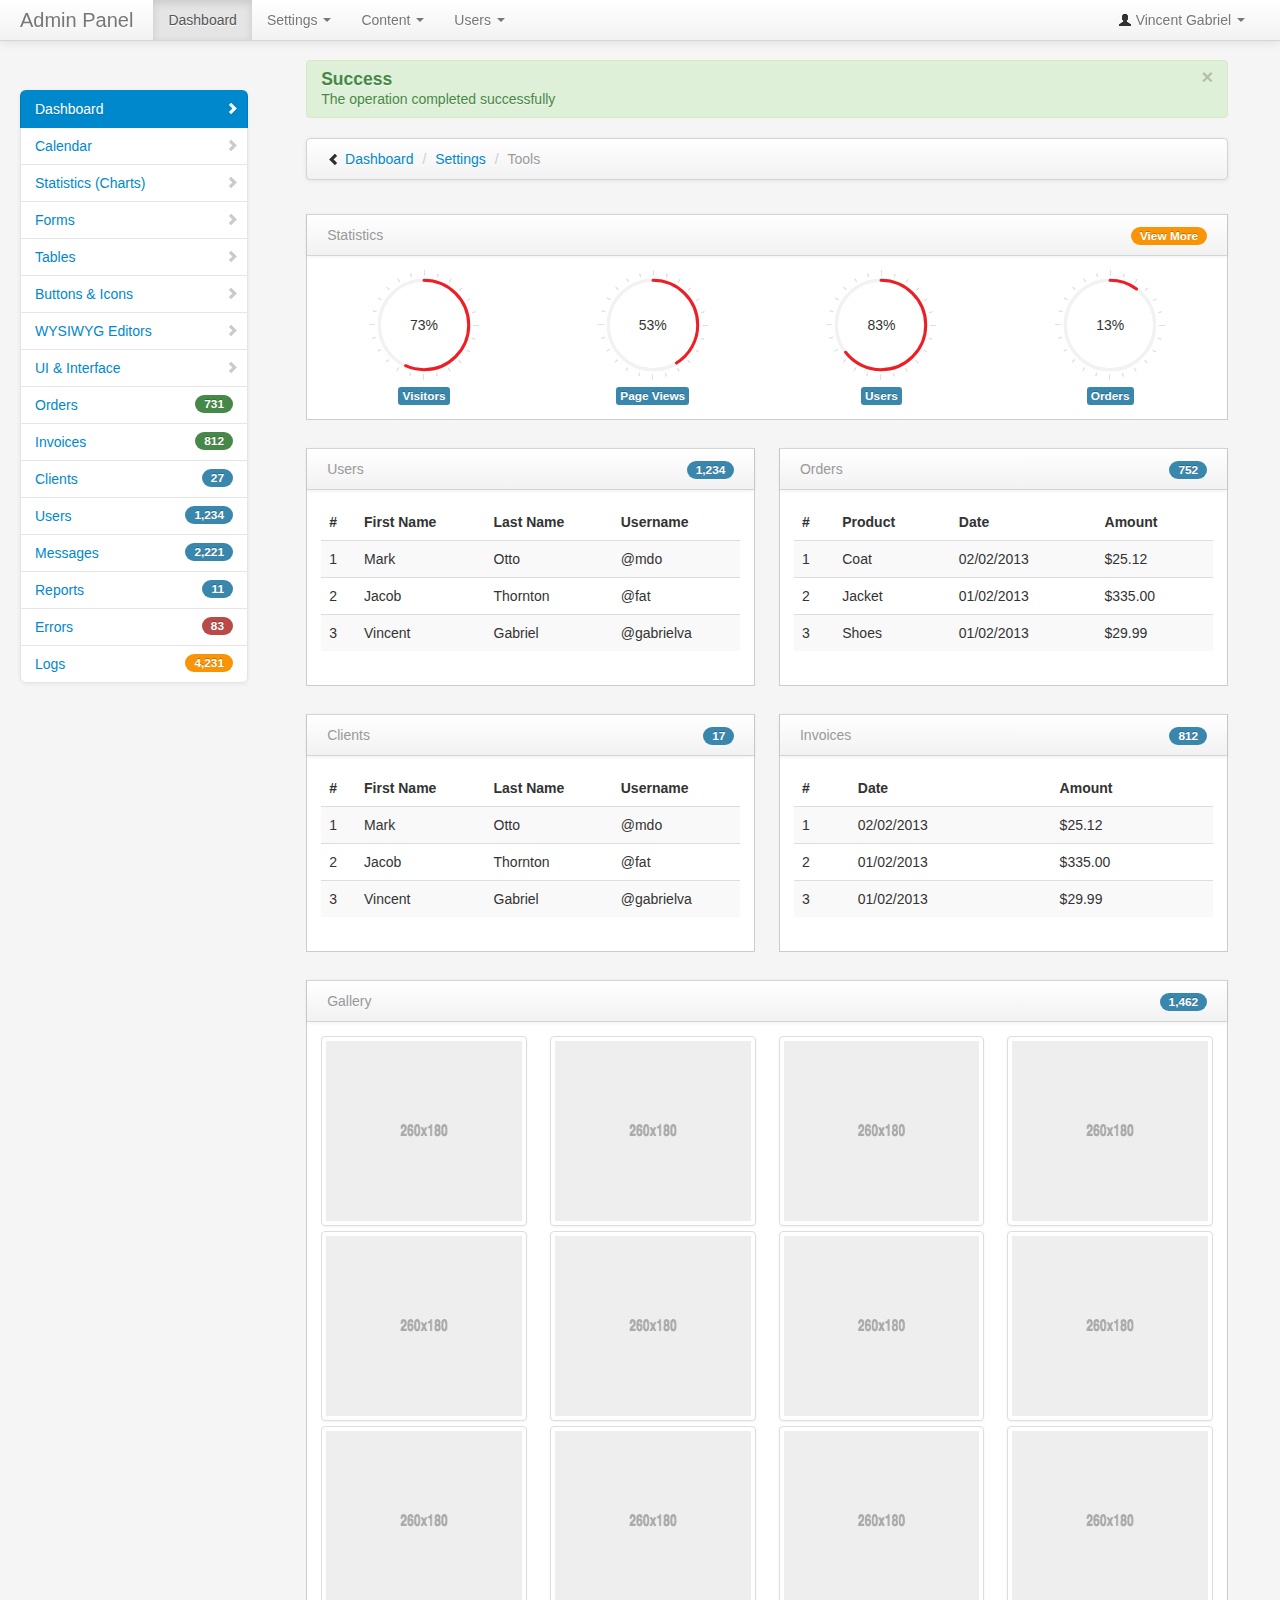
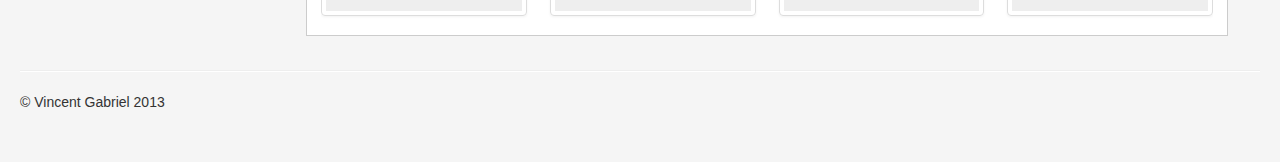
<file: admin/index.html>
<!DOCTYPE html>
<html class="no-js">
    
    <head>
        <title>Admin Home Page</title>
        <!-- Bootstrap -->
        <link href="bootstrap/css/bootstrap.min.css" rel="stylesheet" media="screen">
        <link href="bootstrap/css/bootstrap-responsive.min.css" rel="stylesheet" media="screen">
        <link href="vendors/easypiechart/jquery.easy-pie-chart.css" rel="stylesheet" media="screen">
        <link href="assets/styles.css" rel="stylesheet" media="screen">
        <!-- HTML5 shim, for IE6-8 support of HTML5 elements -->
        <!--[if lt IE 9]>
            <script src="http://html5shim.googlecode.com/svn/trunk/html5.js"></script>
        <![endif]-->
        <script src="vendors/modernizr-2.6.2-respond-1.1.0.min.js"></script>
    </head>
    
    <body>
        <div class="navbar navbar-fixed-top">
            <div class="navbar-inner">
                <div class="container-fluid">
                    <a class="btn btn-navbar" data-toggle="collapse" data-target=".nav-collapse"> <span class="icon-bar"></span>
                     <span class="icon-bar"></span>
                     <span class="icon-bar"></span>
                    </a>
                    <a class="brand" href="#">Admin Panel</a>
                    <div class="nav-collapse collapse">
                        <ul class="nav pull-right">
                            <li class="dropdown">
                                <a href="#" role="button" class="dropdown-toggle" data-toggle="dropdown"> <i class="icon-user"></i> Vincent Gabriel <i class="caret"></i>

                                </a>
                                <ul class="dropdown-menu">
                                    <li>
                                        <a tabindex="-1" href="#">Profile</a>
                                    </li>
                                    <li class="divider"></li>
                                    <li>
                                        <a tabindex="-1" href="login.html">Logout</a>
                                    </li>
                                </ul>
                            </li>
                        </ul>
                        <ul class="nav">
                            <li class="active">
                                <a href="#">Dashboard</a>
                            </li>
                            <li class="dropdown">
                                <a href="#" data-toggle="dropdown" class="dropdown-toggle">Settings <b class="caret"></b>

                                </a>
                                <ul class="dropdown-menu" id="menu1">
                                    <li>
                                        <a href="#">Tools <i class="icon-arrow-right"></i>

                                        </a>
                                        <ul class="dropdown-menu sub-menu">
                                            <li>
                                                <a href="#">Reports</a>
                                            </li>
                                            <li>
                                                <a href="#">Logs</a>
                                            </li>
                                            <li>
                                                <a href="#">Errors</a>
                                            </li>
                                        </ul>
                                    </li>
                                    <li>
                                        <a href="#">SEO Settings</a>
                                    </li>
                                    <li>
                                        <a href="#">Other Link</a>
                                    </li>
                                    <li class="divider"></li>
                                    <li>
                                        <a href="#">Other Link</a>
                                    </li>
                                    <li>
                                        <a href="#">Other Link</a>
                                    </li>
                                </ul>
                            </li>
                            <li class="dropdown">
                                <a href="#" role="button" class="dropdown-toggle" data-toggle="dropdown">Content <i class="caret"></i>

                                </a>
                                <ul class="dropdown-menu">
                                    <li>
                                        <a tabindex="-1" href="#">Blog</a>
                                    </li>
                                    <li>
                                        <a tabindex="-1" href="#">News</a>
                                    </li>
                                    <li>
                                        <a tabindex="-1" href="#">Custom Pages</a>
                                    </li>
                                    <li>
                                        <a tabindex="-1" href="#">Calendar</a>
                                    </li>
                                    <li class="divider"></li>
                                    <li>
                                        <a tabindex="-1" href="#">FAQ</a>
                                    </li>
                                </ul>
                            </li>
                            <li class="dropdown">
                                <a href="#" role="button" class="dropdown-toggle" data-toggle="dropdown">Users <i class="caret"></i>

                                </a>
                                <ul class="dropdown-menu">
                                    <li>
                                        <a tabindex="-1" href="#">User List</a>
                                    </li>
                                    <li>
                                        <a tabindex="-1" href="#">Search</a>
                                    </li>
                                    <li>
                                        <a tabindex="-1" href="#">Permissions</a>
                                    </li>
                                </ul>
                            </li>
                        </ul>
                    </div>
                    <!--/.nav-collapse -->
                </div>
            </div>
        </div>
        <div class="container-fluid">
            <div class="row-fluid">
                <div class="span3" id="sidebar">
                    <ul class="nav nav-list bs-docs-sidenav nav-collapse collapse">
                        <li class="active">
                            <a href="index.html"><i class="icon-chevron-right"></i> Dashboard</a>
                        </li>
                        <li>
                            <a href="calendar.html"><i class="icon-chevron-right"></i> Calendar</a>
                        </li>
                        <li>
                            <a href="stats.html"><i class="icon-chevron-right"></i> Statistics (Charts)</a>
                        </li>
                        <li>
                            <a href="form.html"><i class="icon-chevron-right"></i> Forms</a>
                        </li>
                        <li>
                            <a href="tables.html"><i class="icon-chevron-right"></i> Tables</a>
                        </li>
                        <li>
                            <a href="buttons.html"><i class="icon-chevron-right"></i> Buttons & Icons</a>
                        </li>
                        <li>
                            <a href="editors.html"><i class="icon-chevron-right"></i> WYSIWYG Editors</a>
                        </li>
                        <li>
                            <a href="interface.html"><i class="icon-chevron-right"></i> UI & Interface</a>
                        </li>
                        <li>
                            <a href="#"><span class="badge badge-success pull-right">731</span> Orders</a>
                        </li>
                        <li>
                            <a href="#"><span class="badge badge-success pull-right">812</span> Invoices</a>
                        </li>
                        <li>
                            <a href="#"><span class="badge badge-info pull-right">27</span> Clients</a>
                        </li>
                        <li>
                            <a href="#"><span class="badge badge-info pull-right">1,234</span> Users</a>
                        </li>
                        <li>
                            <a href="#"><span class="badge badge-info pull-right">2,221</span> Messages</a>
                        </li>
                        <li>
                            <a href="#"><span class="badge badge-info pull-right">11</span> Reports</a>
                        </li>
                        <li>
                            <a href="#"><span class="badge badge-important pull-right">83</span> Errors</a>
                        </li>
                        <li>
                            <a href="#"><span class="badge badge-warning pull-right">4,231</span> Logs</a>
                        </li>
                    </ul>
                </div>
                
                <!--/span-->
                <div class="span9" id="content">
                    <div class="row-fluid">
                        <div class="alert alert-success">
							<button type="button" class="close" data-dismiss="alert">&times;</button>
                            <h4>Success</h4>
                        	The operation completed successfully</div>
                        	<div class="navbar">
                            	<div class="navbar-inner">
	                                <ul class="breadcrumb">
	                                    <i class="icon-chevron-left hide-sidebar"><a href='#' title="Hide Sidebar" rel='tooltip'>&nbsp;</a></i>
	                                    <i class="icon-chevron-right show-sidebar" style="display:none;"><a href='#' title="Show Sidebar" rel='tooltip'>&nbsp;</a></i>
	                                    <li>
	                                        <a href="#">Dashboard</a> <span class="divider">/</span>	
	                                    </li>
	                                    <li>
	                                        <a href="#">Settings</a> <span class="divider">/</span>	
	                                    </li>
	                                    <li class="active">Tools</li>
	                                </ul>
                            	</div>
                        	</div>
                    	</div>
                    <div class="row-fluid">
                        <!-- block -->
                        <div class="block">
                            <div class="navbar navbar-inner block-header">
                                <div class="muted pull-left">Statistics</div>
                                <div class="pull-right"><span class="badge badge-warning">View More</span>

                                </div>
                            </div>
                            <div class="block-content collapse in">
                                <div class="span3">
                                    <div class="chart" data-percent="73">73%</div>
                                    <div class="chart-bottom-heading"><span class="label label-info">Visitors</span>

                                    </div>
                                </div>
                                <div class="span3">
                                    <div class="chart" data-percent="53">53%</div>
                                    <div class="chart-bottom-heading"><span class="label label-info">Page Views</span>

                                    </div>
                                </div>
                                <div class="span3">
                                    <div class="chart" data-percent="83">83%</div>
                                    <div class="chart-bottom-heading"><span class="label label-info">Users</span>

                                    </div>
                                </div>
                                <div class="span3">
                                    <div class="chart" data-percent="13">13%</div>
                                    <div class="chart-bottom-heading"><span class="label label-info">Orders</span>

                                    </div>
                                </div>
                            </div>
                        </div>
                        <!-- /block -->
                    </div>
                    <div class="row-fluid">
                        <div class="span6">
                            <!-- block -->
                            <div class="block">
                                <div class="navbar navbar-inner block-header">
                                    <div class="muted pull-left">Users</div>
                                    <div class="pull-right"><span class="badge badge-info">1,234</span>

                                    </div>
                                </div>
                                <div class="block-content collapse in">
                                    <table class="table table-striped">
                                        <thead>
                                            <tr>
                                                <th>#</th>
                                                <th>First Name</th>
                                                <th>Last Name</th>
                                                <th>Username</th>
                                            </tr>
                                        </thead>
                                        <tbody>
                                            <tr>
                                                <td>1</td>
                                                <td>Mark</td>
                                                <td>Otto</td>
                                                <td>@mdo</td>
                                            </tr>
                                            <tr>
                                                <td>2</td>
                                                <td>Jacob</td>
                                                <td>Thornton</td>
                                                <td>@fat</td>
                                            </tr>
                                            <tr>
                                                <td>3</td>
                                                <td>Vincent</td>
                                                <td>Gabriel</td>
                                                <td>@gabrielva</td>
                                            </tr>
                                        </tbody>
                                    </table>
                                </div>
                            </div>
                            <!-- /block -->
                        </div>
                        <div class="span6">
                            <!-- block -->
                            <div class="block">
                                <div class="navbar navbar-inner block-header">
                                    <div class="muted pull-left">Orders</div>
                                    <div class="pull-right"><span class="badge badge-info">752</span>

                                    </div>
                                </div>
                                <div class="block-content collapse in">
                                    <table class="table table-striped">
                                        <thead>
                                            <tr>
                                                <th>#</th>
                                                <th>Product</th>
                                                <th>Date</th>
                                                <th>Amount</th>
                                            </tr>
                                        </thead>
                                        <tbody>
                                            <tr>
                                                <td>1</td>
                                                <td>Coat</td>
                                                <td>02/02/2013</td>
                                                <td>$25.12</td>
                                            </tr>
                                            <tr>
                                                <td>2</td>
                                                <td>Jacket</td>
                                                <td>01/02/2013</td>
                                                <td>$335.00</td>
                                            </tr>
                                            <tr>
                                                <td>3</td>
                                                <td>Shoes</td>
                                                <td>01/02/2013</td>
                                                <td>$29.99</td>
                                            </tr>
                                        </tbody>
                                    </table>
                                </div>
                            </div>
                            <!-- /block -->
                        </div>
                    </div>
                    <div class="row-fluid">
                        <div class="span6">
                            <!-- block -->
                            <div class="block">
                                <div class="navbar navbar-inner block-header">
                                    <div class="muted pull-left">Clients</div>
                                    <div class="pull-right"><span class="badge badge-info">17</span>

                                    </div>
                                </div>
                                <div class="block-content collapse in">
                                    <table class="table table-striped">
                                        <thead>
                                            <tr>
                                                <th>#</th>
                                                <th>First Name</th>
                                                <th>Last Name</th>
                                                <th>Username</th>
                                            </tr>
                                        </thead>
                                        <tbody>
                                            <tr>
                                                <td>1</td>
                                                <td>Mark</td>
                                                <td>Otto</td>
                                                <td>@mdo</td>
                                            </tr>
                                            <tr>
                                                <td>2</td>
                                                <td>Jacob</td>
                                                <td>Thornton</td>
                                                <td>@fat</td>
                                            </tr>
                                            <tr>
                                                <td>3</td>
                                                <td>Vincent</td>
                                                <td>Gabriel</td>
                                                <td>@gabrielva</td>
                                            </tr>
                                        </tbody>
                                    </table>
                                </div>
                            </div>
                            <!-- /block -->
                        </div>
                        <div class="span6">
                            <!-- block -->
                            <div class="block">
                                <div class="navbar navbar-inner block-header">
                                    <div class="muted pull-left">Invoices</div>
                                    <div class="pull-right"><span class="badge badge-info">812</span>

                                    </div>
                                </div>
                                <div class="block-content collapse in">
                                    <table class="table table-striped">
                                        <thead>
                                            <tr>
                                                <th>#</th>
                                                <th>Date</th>
                                                <th>Amount</th>
                                            </tr>
                                        </thead>
                                        <tbody>
                                            <tr>
                                                <td>1</td>
                                                <td>02/02/2013</td>
                                                <td>$25.12</td>
                                            </tr>
                                            <tr>
                                                <td>2</td>
                                                <td>01/02/2013</td>
                                                <td>$335.00</td>
                                            </tr>
                                            <tr>
                                                <td>3</td>
                                                <td>01/02/2013</td>
                                                <td>$29.99</td>
                                            </tr>
                                        </tbody>
                                    </table>
                                </div>
                            </div>
                            <!-- /block -->
                        </div>
                    </div>
                    <div class="row-fluid">
                        <!-- block -->
                        <div class="block">
                            <div class="navbar navbar-inner block-header">
                                <div class="muted pull-left">Gallery</div>
                                <div class="pull-right"><span class="badge badge-info">1,462</span>

                                </div>
                            </div>
                            <div class="block-content collapse in">
                                <div class="row-fluid padd-bottom">
                                  <div class="span3">
                                      <a href="#" class="thumbnail">
                                        <img data-src="holder.js/260x180" alt="260x180" style="width: 260px; height: 180px;" src="[data-uri]">
                                      </a>
                                  </div>
                                  <div class="span3">
                                      <a href="#" class="thumbnail">
                                        <img data-src="holder.js/260x180" alt="260x180" style="width: 260px; height: 180px;" src="[data-uri]">
                                      </a>
                                  </div>
                                  <div class="span3">
                                      <a href="#" class="thumbnail">
                                        <img data-src="holder.js/260x180" alt="260x180" style="width: 260px; height: 180px;" src="[data-uri]">
                                      </a>
                                  </div>
                                  <div class="span3">
                                      <a href="#" class="thumbnail">
                                        <img data-src="holder.js/260x180" alt="260x180" style="width: 260px; height: 180px;" src="[data-uri]">
                                      </a>
                                  </div>
                                </div>

                                <div class="row-fluid padd-bottom">
                                  <div class="span3">
                                      <a href="#" class="thumbnail">
                                        <img data-src="holder.js/260x180" alt="260x180" style="width: 260px; height: 180px;" src="[data-uri]">
                                      </a>
                                  </div>
                                  <div class="span3">
                                      <a href="#" class="thumbnail">
                                        <img data-src="holder.js/260x180" alt="260x180" style="width: 260px; height: 180px;" src="[data-uri]">
                                      </a>
                                  </div>
                                  <div class="span3">
                                      <a href="#" class="thumbnail">
                                        <img data-src="holder.js/260x180" alt="260x180" style="width: 260px; height: 180px;" src="[data-uri]">
                                      </a>
                                  </div>
                                  <div class="span3">
                                      <a href="#" class="thumbnail">
                                        <img data-src="holder.js/260x180" alt="260x180" style="width: 260px; height: 180px;" src="[data-uri]">
                                      </a>
                                  </div>
                                </div>

                                <div class="row-fluid padd-bottom">
                                  <div class="span3">
                                      <a href="#" class="thumbnail">
                                        <img data-src="holder.js/260x180" alt="260x180" style="width: 260px; height: 180px;" src="[data-uri]">
                                      </a>
                                  </div>
                                  <div class="span3">
                                      <a href="#" class="thumbnail">
                                        <img data-src="holder.js/260x180" alt="260x180" style="width: 260px; height: 180px;" src="[data-uri]">
                                      </a>
                                  </div>
                                  <div class="span3">
                                      <a href="#" class="thumbnail">
                                        <img data-src="holder.js/260x180" alt="260x180" style="width: 260px; height: 180px;" src="[data-uri]">
                                      </a>
                                  </div>
                                  <div class="span3">
                                      <a href="#" class="thumbnail">
                                        <img data-src="holder.js/260x180" alt="260x180" style="width: 260px; height: 180px;" src="[data-uri]">
                                      </a>
                                  </div>
                                </div>
                            </div>
                        </div>
                        <!-- /block -->
                    </div>
                </div>
            </div>
            <hr>
            <footer>
                <p>&copy; Vincent Gabriel 2013</p>
            </footer>
        </div>
        <!--/.fluid-container-->
        <script src="vendors/jquery-1.9.1.min.js"></script>
        <script src="bootstrap/js/bootstrap.min.js"></script>
        <script src="vendors/easypiechart/jquery.easy-pie-chart.js"></script>
        <script src="assets/scripts.js"></script>
        <script>
        $(function() {
            // Easy pie charts
            $('.chart').easyPieChart({animate: 1000});
        });
        </script>
    </body>

</html>
</file>
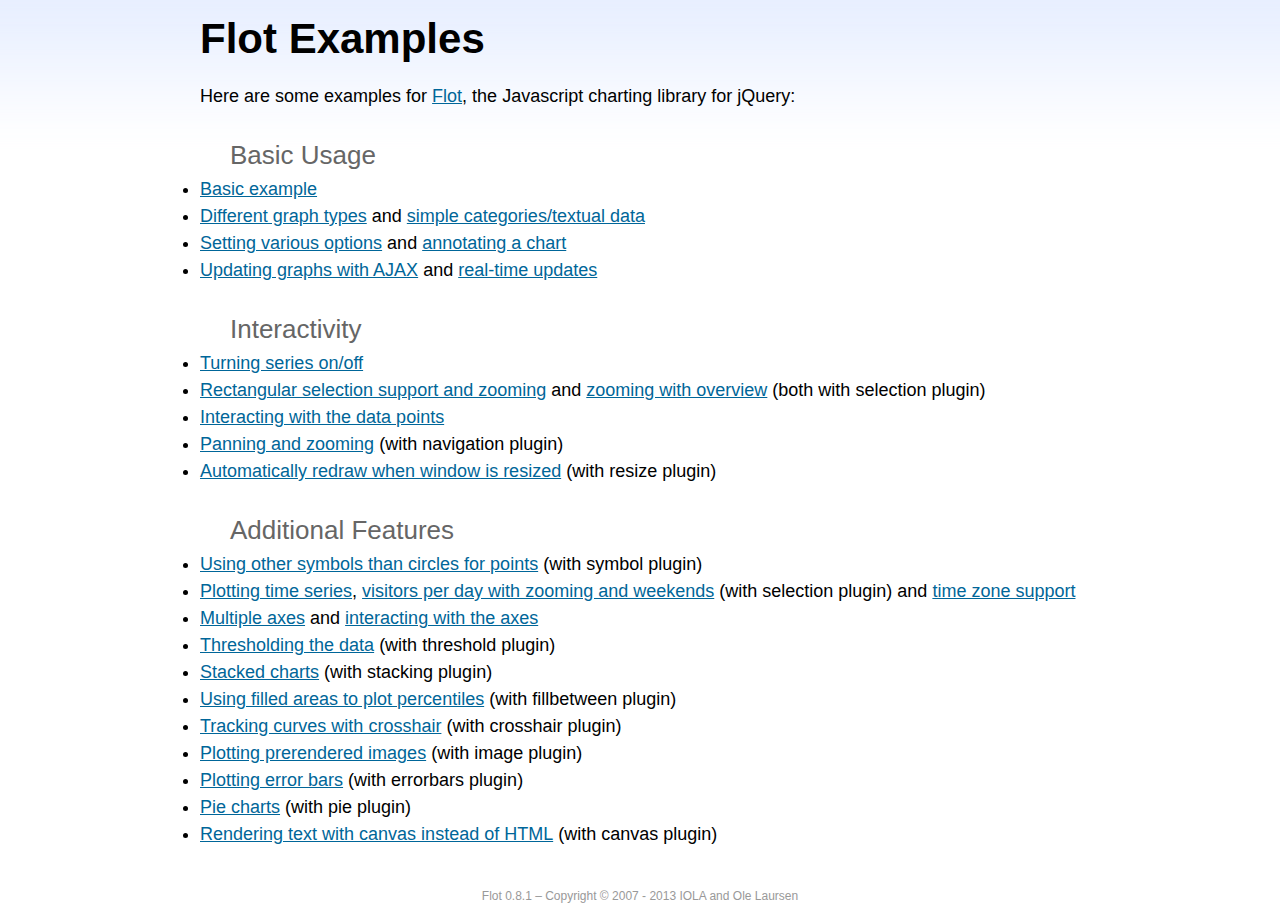
<file: admin/assets/flot/examples/index.html>
<!DOCTYPE html PUBLIC "-//W3C//DTD HTML 4.01//EN" "http://www.w3.org/TR/html4/strict.dtd">
<html>
<head>
	<meta http-equiv="Content-Type" content="text/html; charset=utf-8">
	<title>Flot Examples</title>
	<link href="examples.css" rel="stylesheet" type="text/css">
	<style>

	h3 {
		margin-top: 30px;
		margin-bottom: 5px;
	}

	</style>
	<script language="javascript" type="text/javascript" src="../jquery.js"></script>
	<script language="javascript" type="text/javascript" src="../jquery.flot.js"></script>
	<script type="text/javascript">

	$(function() {

		// Add the Flot version string to the footer

		$("#footer").prepend("Flot " + $.plot.version + " &ndash; ");
	});

	</script>
</head>
<body>

	<div id="header">
		<h2>Flot Examples</h2>
	</div>

	<div id="content">

		<p>Here are some examples for <a href="http://www.flotcharts.org">Flot</a>, the Javascript charting library for jQuery:</p>

		<h3>Basic Usage</h3>

		<ul>
			<li><a href="basic-usage/index.html">Basic example</a></li>
			<li><a href="series-types/index.html">Different graph types</a> and <a href="categories/index.html">simple categories/textual data</a></li>
			<li><a href="basic-options/index.html">Setting various options</a> and <a href="annotating/index.html">annotating a chart</a></li>
			<li><a href="ajax/index.html">Updating graphs with AJAX</a> and <a href="realtime/index.html">real-time updates</a></li>
		</ul>

		<h3>Interactivity</h3>

		<ul>
			<li><a href="series-toggle/index.html">Turning series on/off</a></li>
			<li><a href="selection/index.html">Rectangular selection support and zooming</a> and <a href="zooming/index.html">zooming with overview</a> (both with selection plugin)</li>
			<li><a href="interacting/index.html">Interacting with the data points</a></li>
			<li><a href="navigate/index.html">Panning and zooming</a> (with navigation plugin)</li>
			<li><a href="resize/index.html">Automatically redraw when window is resized</a> (with resize plugin)</li>
		</ul>

		<h3>Additional Features</h3>

		<ul>
			<li><a href="symbols/index.html">Using other symbols than circles for points</a> (with symbol plugin)</li>
			<li><a href="axes-time/index.html">Plotting time series</a>, <a href="visitors/index.html">visitors per day with zooming and weekends</a> (with selection plugin) and <a href="axes-time-zones/index.html">time zone support</a></li>
			<li><a href="axes-multiple/index.html">Multiple axes</a> and <a href="axes-interacting/index.html">interacting with the axes</a></li>
			<li><a href="threshold/index.html">Thresholding the data</a> (with threshold plugin)</li>
			<li><a href="stacking/index.html">Stacked charts</a> (with stacking plugin)</li>
			<li><a href="percentiles/index.html">Using filled areas to plot percentiles</a> (with fillbetween plugin)</li>
			<li><a href="tracking/index.html">Tracking curves with crosshair</a> (with crosshair plugin)</li>
			<li><a href="image/index.html">Plotting prerendered images</a> (with image plugin)</li>
			<li><a href="series-errorbars/index.html">Plotting error bars</a> (with errorbars plugin)</li>
			<li><a href="series-pie/index.html">Pie charts</a> (with pie plugin)</li>
			<li><a href="canvas/index.html">Rendering text with canvas instead of HTML</a> (with canvas plugin)</li>
		</ul>

	</div>

	<div id="footer">
		Copyright &copy; 2007 - 2013 IOLA and Ole Laursen
	</div>

</body>
</html>
</file>
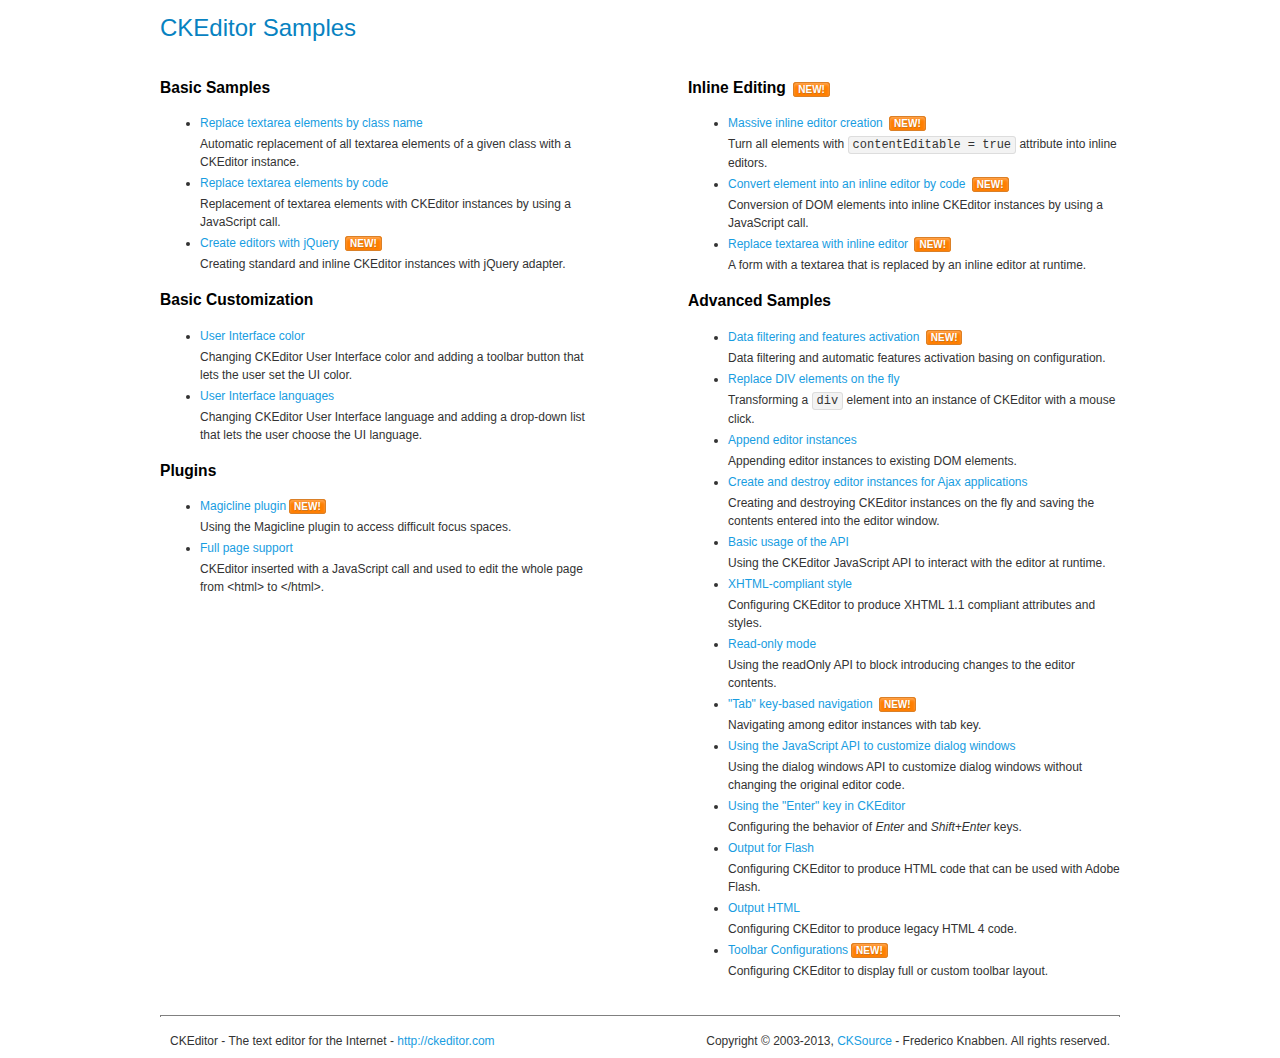
<file: admin/vendors/ckeditor/samples/index.html>
<!DOCTYPE html>
<!--
Copyright (c) 2003-2013, CKSource - Frederico Knabben. All rights reserved.
For licensing, see LICENSE.md or http://ckeditor.com/license
-->
<html>
<head>
	<title>CKEditor Samples</title>
	<meta charset="utf-8">
	<link rel="stylesheet" href="sample.css">
</head>
<body>
	<h1 class="samples">
		CKEditor Samples
	</h1>
	<div class="twoColumns">
		<div class="twoColumnsLeft">
			<h2 class="samples">
				Basic Samples
			</h2>
			<dl class="samples">
				<dt><a class="samples" href="replacebyclass.html">Replace textarea elements by class name</a></dt>
				<dd>Automatic replacement of all textarea elements of a given class with a CKEditor instance.</dd>

				<dt><a class="samples" href="replacebycode.html">Replace textarea elements by code</a></dt>
				<dd>Replacement of textarea elements with CKEditor instances by using a JavaScript call.</dd>

				<dt><a class="samples" href="jquery.html">Create editors with jQuery</a> <span class="new">New!</span></dt>
				<dd>Creating standard and inline CKEditor instances with jQuery adapter.</dd>
			</dl>

			<h2 class="samples">
				Basic Customization
			</h2>
			<dl class="samples">
				<dt><a class="samples" href="uicolor.html">User Interface color</a></dt>
				<dd>Changing CKEditor User Interface color and adding a toolbar button that lets the user set the UI color.</dd>

				<dt><a class="samples" href="uilanguages.html">User Interface languages</a></dt>
				<dd>Changing CKEditor User Interface language and adding a drop-down list that lets the user choose the UI language.</dd>
			</dl>


			<h2 class="samples">Plugins</h2>
<dl class="samples">
<dt><a class="samples" href="plugins/magicline/magicline.html">Magicline plugin</a><span class="new">New!</span></dt>
<dd>Using the Magicline plugin to access difficult focus spaces.</dd>

<dt><a class="samples" href="plugins/wysiwygarea/fullpage.html">Full page support</a></dt>
<dd>CKEditor inserted with a JavaScript call and used to edit the whole page from &lt;html&gt; to &lt;/html&gt;.</dd>
</dl>
		</div>
		<div class="twoColumnsRight">
			<h2 class="samples">
				Inline Editing <span class="new">New!</span>
			</h2>
			<dl class="samples">
				<dt><a class="samples" href="inlineall.html">Massive inline editor creation</a> <span class="new">New!</span></dt>
				<dd>Turn all elements with <code>contentEditable = true</code> attribute into inline editors.</dd>

				<dt><a class="samples" href="inlinebycode.html">Convert element into an inline editor by code</a> <span class="new">New!</span></dt>
				<dd>Conversion of DOM elements into inline CKEditor instances by using a JavaScript call.</dd>

				<dt><a class="samples" href="inlinetextarea.html">Replace textarea with inline editor</a> <span class="new">New!</span></dt>
				<dd>A form with a textarea that is replaced by an inline editor at runtime.</dd>

				
			</dl>

			<h2 class="samples">
				Advanced Samples
			</h2>
			<dl class="samples">
				<dt><a class="samples" href="datafiltering.html">Data filtering and features activation</a> <span class="new">New!</span></dt>
				<dd>Data filtering and automatic features activation basing on configuration.</dd>

				<dt><a class="samples" href="divreplace.html">Replace DIV elements on the fly</a></dt>
				<dd>Transforming a <code>div</code> element into an instance of CKEditor with a mouse click.</dd>

				<dt><a class="samples" href="appendto.html">Append editor instances</a></dt>
				<dd>Appending editor instances to existing DOM elements.</dd>

				<dt><a class="samples" href="ajax.html">Create and destroy editor instances for Ajax applications</a></dt>
				<dd>Creating and destroying CKEditor instances on the fly and saving the contents entered into the editor window.</dd>

				<dt><a class="samples" href="api.html">Basic usage of the API</a></dt>
				<dd>Using the CKEditor JavaScript API to interact with the editor at runtime.</dd>

				<dt><a class="samples" href="xhtmlstyle.html">XHTML-compliant style</a></dt>
				<dd>Configuring CKEditor to produce XHTML 1.1 compliant attributes and styles.</dd>

				<dt><a class="samples" href="readonly.html">Read-only mode</a></dt>
				<dd>Using the readOnly API to block introducing changes to the editor contents.</dd>

				<dt><a class="samples" href="tabindex.html">"Tab" key-based navigation</a> <span class="new">New!</span></dt>
				<dd>Navigating among editor instances with tab key.</dd>


				
<dt><a class="samples" href="plugins/dialog/dialog.html">Using the JavaScript API to customize dialog windows</a></dt>
<dd>Using the dialog windows API to customize dialog windows without changing the original editor code.</dd>

<dt><a class="samples" href="plugins/enterkey/enterkey.html">Using the &quot;Enter&quot; key in CKEditor</a></dt>
<dd>Configuring the behavior of <em>Enter</em> and <em>Shift+Enter</em> keys.</dd>

<dt><a class="samples" href="plugins/htmlwriter/outputforflash.html">Output for Flash</a></dt>
<dd>Configuring CKEditor to produce HTML code that can be used with Adobe Flash.</dd>

<dt><a class="samples" href="plugins/htmlwriter/outputhtml.html">Output HTML</a></dt>
<dd>Configuring CKEditor to produce legacy HTML 4 code.</dd>

<dt><a class="samples" href="plugins/toolbar/toolbar.html">Toolbar Configurations</a><span class="new">New!</span></dt>
<dd>Configuring CKEditor to display full or custom toolbar layout.</dd>

			</dl>
		</div>
	</div>
	<div id="footer">
		<hr>
		<p>
			CKEditor - The text editor for the Internet - <a class="samples" href="http://ckeditor.com/">http://ckeditor.com</a>
		</p>
		<p id="copy">
			Copyright &copy; 2003-2013, <a class="samples" href="http://cksource.com/">CKSource</a> - Frederico Knabben. All rights reserved.
		</p>
	</div>
</body>
</html>
</file>
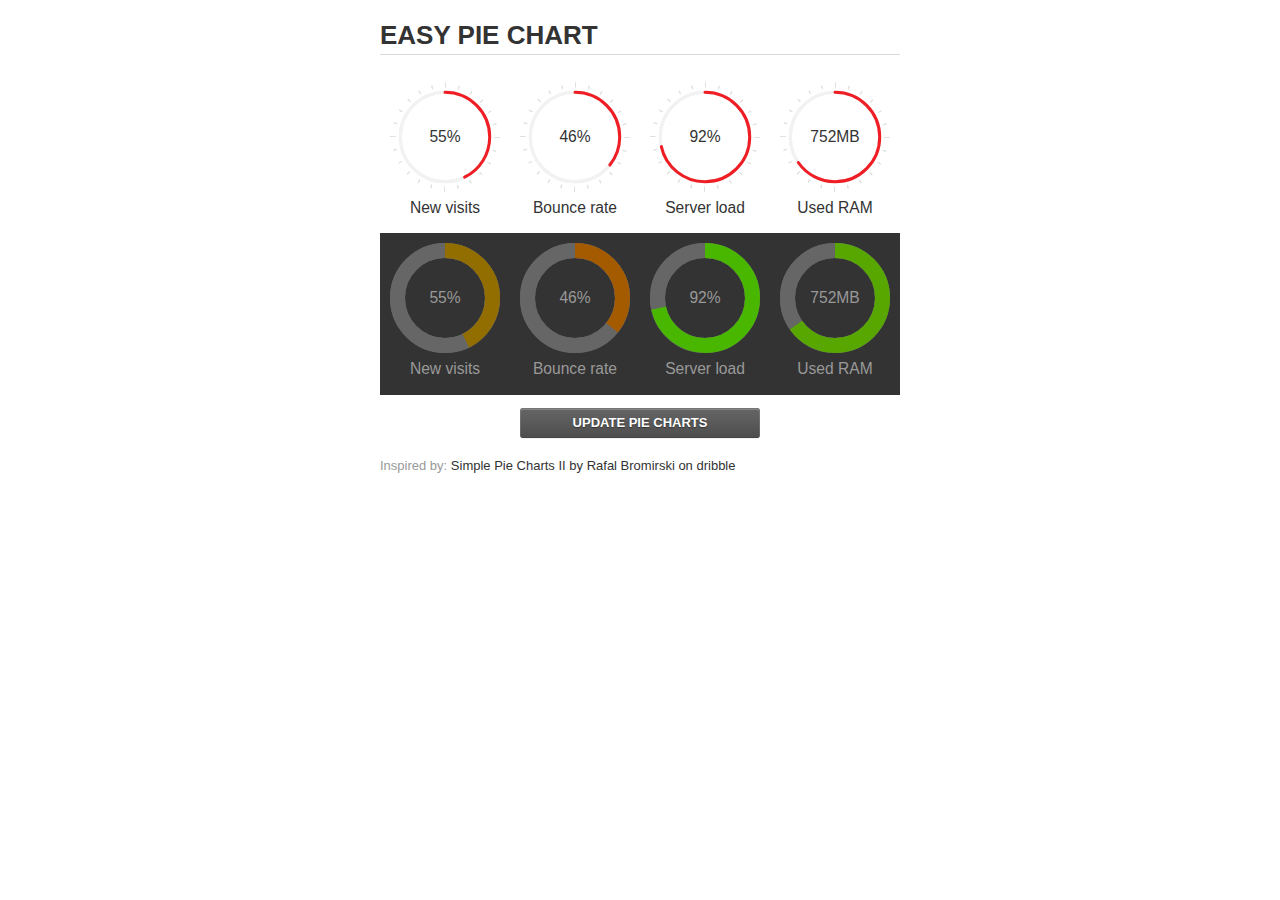
<file: admin/vendors/easypiechart/examples/index.html>
<!doctype html>
<html>
    <head>
        <meta charset="utf-8">
        <title>Easy Pie Chart</title>
        <script type="text/javascript" src="https://ajax.googleapis.com/ajax/libs/jquery/1.7.2/jquery.min.js"></script>
        <script type="text/javascript" src="http://html5shiv.googlecode.com/svn/trunk/html5.js"></script>
        <script type="text/javascript" src="excanvas.js"></script>
        <script type="text/javascript" src="../jquery.easy-pie-chart.js"></script>

        <link rel="stylesheet" type="text/css" href="style.css" media="screen">
        <link rel="stylesheet" type="text/css" href="../jquery.easy-pie-chart.css" media="screen">

        <meta name="viewport" content="width=device-width, initial-scale=1.0">

        <script type="text/javascript">
            var initPieChart = function() {
                $('.percentage').easyPieChart({
                    animate: 1000
                });
                $('.percentage-light').easyPieChart({
                    barColor: function(percent) {
                        percent /= 100;
                        return "rgb(" + Math.round(255 * (1-percent)) + ", " + Math.round(255 * percent) + ", 0)";
                    },
                    trackColor: '#666',
                    scaleColor: false,
                    lineCap: 'butt',
                    lineWidth: 15,
                    animate: 1000
                });

                $('.updateEasyPieChart').on('click', function(e) {
                  e.preventDefault();
                  $('.percentage, .percentage-light').each(function() {
                    var newValue = Math.round(100*Math.random());
                    $(this).data('easyPieChart').update(newValue);
                    $('span', this).text(newValue);
                  });
                });
            };
        </script>
    </head>
    <body onload="initPieChart();">
        <div class="container">
            <h1>EASY PIE CHART</h1>
            <div class="chart">
                <div class="percentage" data-percent="55"><span>55</span>%</div>
                <div class="label">New visits</div>
            </div>
            <div class="chart">
                <div class="percentage" data-percent="46"><span>46</span>%</div>
                <div class="label">Bounce rate</div>
            </div>
            <div class="chart">
                <div class="percentage" data-percent="92"><span>92</span>%</div>
                <div class="label">Server load</div>
            </div>
            <div class="chart">
                <div class="percentage" data-percent="84"><span>752</span>MB</div>
                <div class="label">Used RAM</div>
            </div>
            <div style="clear:both;"></div>
            <div class="dark">
                <div class="chart">
                    <div class="percentage-light" data-percent="55"><span>55</span>%</div>
                    <div class="label">New visits</div>
                </div>
                <div class="chart">
                    <div class="percentage-light" data-percent="46"><span>46</span>%</div>
                    <div class="label">Bounce rate</div>
                </div>
                <div class="chart">
                    <div class="percentage-light" data-percent="92"><span>92</span>%</div>
                    <div class="label">Server load</div>
                </div>
                <div class="chart">
                    <div class="percentage-light" data-percent="84"><span>752</span>MB</div>
                    <div class="label">Used RAM</div>
                </div>
                <div style="clear:both;"></div>
            </div>

            <p><a href="#" class="button updateEasyPieChart">Update pie charts</a></p>

            <p class="credits">Inspired by: <a href="http://drbl.in/ezuc" target="_blank">Simple Pie Charts II by Rafal Bromirski on dribble</a></p>
        </div>
    </body>
</html>
</file>
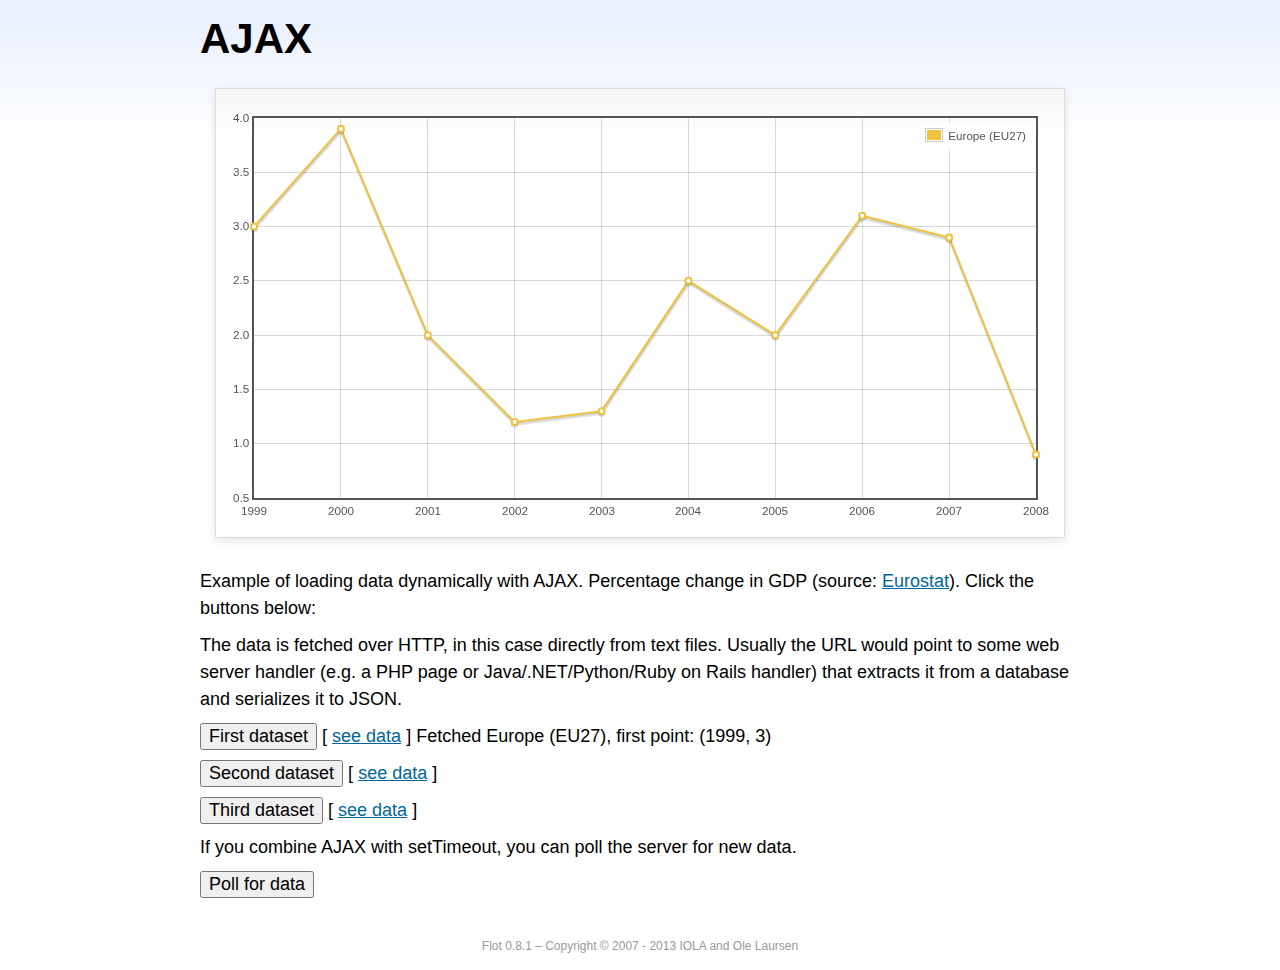
<file: admin/assets/flot/examples/ajax/index.html>
<!DOCTYPE html PUBLIC "-//W3C//DTD HTML 4.01//EN" "http://www.w3.org/TR/html4/strict.dtd">
<html>
<head>
	<meta http-equiv="Content-Type" content="text/html; charset=utf-8">
	<title>Flot Examples: AJAX</title>
	<link href="../examples.css" rel="stylesheet" type="text/css">
	<!--[if lte IE 8]><script language="javascript" type="text/javascript" src="../../excanvas.min.js"></script><![endif]-->
	<script language="javascript" type="text/javascript" src="../../jquery.js"></script>
	<script language="javascript" type="text/javascript" src="../../jquery.flot.js"></script>
	<script type="text/javascript">

	$(function() {

		var options = {
			lines: {
				show: true
			},
			points: {
				show: true
			},
			xaxis: {
				tickDecimals: 0,
				tickSize: 1
			}
		};

		var data = [];

		$.plot("#placeholder", data, options);

		// Fetch one series, adding to what we already have

		var alreadyFetched = {};

		$("button.fetchSeries").click(function () {

			var button = $(this);

			// Find the URL in the link right next to us, then fetch the data

			var dataurl = button.siblings("a").attr("href");

			function onDataReceived(series) {

				// Extract the first coordinate pair; jQuery has parsed it, so
				// the data is now just an ordinary JavaScript object

				var firstcoordinate = "(" + series.data[0][0] + ", " + series.data[0][1] + ")";
				button.siblings("span").text("Fetched " + series.label + ", first point: " + firstcoordinate);

				// Push the new data onto our existing data array

				if (!alreadyFetched[series.label]) {
					alreadyFetched[series.label] = true;
					data.push(series);
				}

				$.plot("#placeholder", data, options);
			}

			$.ajax({
				url: dataurl,
				type: "GET",
				dataType: "json",
				success: onDataReceived
			});
		});

		// Initiate a recurring data update

		$("button.dataUpdate").click(function () {

			data = [];
			alreadyFetched = {};

			$.plot("#placeholder", data, options);

			var iteration = 0;

			function fetchData() {

				++iteration;

				function onDataReceived(series) {

					// Load all the data in one pass; if we only got partial
					// data we could merge it with what we already have.

					data = [ series ];
					$.plot("#placeholder", data, options);
				}

				// Normally we call the same URL - a script connected to a
				// database - but in this case we only have static example
				// files, so we need to modify the URL.

				$.ajax({
					url: "data-eu-gdp-growth-" + iteration + ".json",
					type: "GET",
					dataType: "json",
					success: onDataReceived
				});

				if (iteration < 5) {
					setTimeout(fetchData, 1000);
				} else {
					data = [];
					alreadyFetched = {};
				}
			}

			setTimeout(fetchData, 1000);
		});

		// Load the first series by default, so we don't have an empty plot

		$("button.fetchSeries:first").click();

		// Add the Flot version string to the footer

		$("#footer").prepend("Flot " + $.plot.version + " &ndash; ");
	});

	</script>
</head>
<body>

	<div id="header">
		<h2>AJAX</h2>
	</div>

	<div id="content">

		<div class="demo-container">
			<div id="placeholder" class="demo-placeholder"></div>
		</div>

		<p>Example of loading data dynamically with AJAX. Percentage change in GDP (source: <a href="http://epp.eurostat.ec.europa.eu/tgm/table.do?tab=table&init=1&plugin=1&language=en&pcode=tsieb020">Eurostat</a>). Click the buttons below:</p>

		<p>The data is fetched over HTTP, in this case directly from text files. Usually the URL would point to some web server handler (e.g. a PHP page or Java/.NET/Python/Ruby on Rails handler) that extracts it from a database and serializes it to JSON.</p>

		<p>
			<button class="fetchSeries">First dataset</button>
			[ <a href="data-eu-gdp-growth.json">see data</a> ]
			<span></span>
		</p>

		<p>
			<button class="fetchSeries">Second dataset</button>
			[ <a href="data-japan-gdp-growth.json">see data</a> ]
			<span></span>
		</p>

		<p>
			<button class="fetchSeries">Third dataset</button>
			[ <a href="data-usa-gdp-growth.json">see data</a> ]
			<span></span>
		</p>

		<p>If you combine AJAX with setTimeout, you can poll the server for new data.</p>

		<p>
			<button class="dataUpdate">Poll for data</button>
		</p>

	</div>

	<div id="footer">
		Copyright &copy; 2007 - 2013 IOLA and Ole Laursen
	</div>

</body>
</html>
</file>
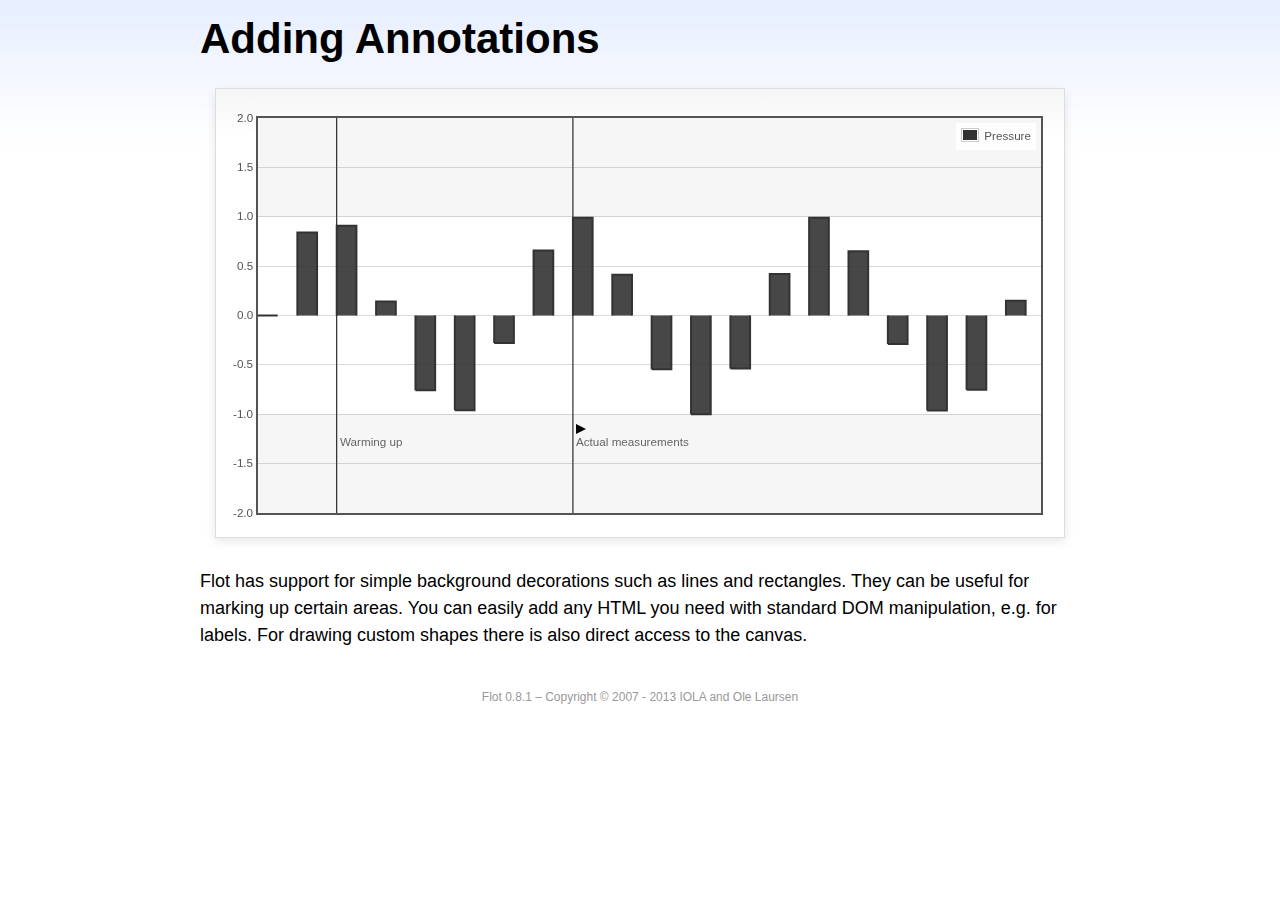
<file: admin/assets/flot/examples/annotating/index.html>
<!DOCTYPE html PUBLIC "-//W3C//DTD HTML 4.01//EN" "http://www.w3.org/TR/html4/strict.dtd">
<html>
<head>
	<meta http-equiv="Content-Type" content="text/html; charset=utf-8">
	<title>Flot Examples: Adding Annotations</title>
	<link href="../examples.css" rel="stylesheet" type="text/css">
	<!--[if lte IE 8]><script language="javascript" type="text/javascript" src="../../excanvas.min.js"></script><![endif]-->
	<script language="javascript" type="text/javascript" src="../../jquery.js"></script>
	<script language="javascript" type="text/javascript" src="../../jquery.flot.js"></script>
	<script type="text/javascript">

	$(function() {

		var d1 = [];
		for (var i = 0; i < 20; ++i) {
			d1.push([i, Math.sin(i)]);
		}

		var data = [{ data: d1, label: "Pressure", color: "#333" }];

		var markings = [
			{ color: "#f6f6f6", yaxis: { from: 1 } },
			{ color: "#f6f6f6", yaxis: { to: -1 } },
			{ color: "#000", lineWidth: 1, xaxis: { from: 2, to: 2 } },
			{ color: "#000", lineWidth: 1, xaxis: { from: 8, to: 8 } }
		];

		var placeholder = $("#placeholder");

		var plot = $.plot(placeholder, data, {
			bars: { show: true, barWidth: 0.5, fill: 0.9 },
			xaxis: { ticks: [], autoscaleMargin: 0.02 },
			yaxis: { min: -2, max: 2 },
			grid: { markings: markings }
		});

		var o = plot.pointOffset({ x: 2, y: -1.2});

		// Append it to the placeholder that Flot already uses for positioning

		placeholder.append("<div style='position:absolute;left:" + (o.left + 4) + "px;top:" + o.top + "px;color:#666;font-size:smaller'>Warming up</div>");

		o = plot.pointOffset({ x: 8, y: -1.2});
		placeholder.append("<div style='position:absolute;left:" + (o.left + 4) + "px;top:" + o.top + "px;color:#666;font-size:smaller'>Actual measurements</div>");

		// Draw a little arrow on top of the last label to demonstrate canvas
		// drawing

		var ctx = plot.getCanvas().getContext("2d");
		ctx.beginPath();
		o.left += 4;
		ctx.moveTo(o.left, o.top);
		ctx.lineTo(o.left, o.top - 10);
		ctx.lineTo(o.left + 10, o.top - 5);
		ctx.lineTo(o.left, o.top);
		ctx.fillStyle = "#000";
		ctx.fill();

		// Add the Flot version string to the footer

		$("#footer").prepend("Flot " + $.plot.version + " &ndash; ");
	});

	</script>
</head>
<body>

	<div id="header">
		<h2>Adding Annotations</h2>
	</div>

	<div id="content">

		<div class="demo-container">
			<div id="placeholder" class="demo-placeholder"></div>
		</div>

		<p>Flot has support for simple background decorations such as lines and rectangles. They can be useful for marking up certain areas. You can easily add any HTML you need with standard DOM manipulation, e.g. for labels. For drawing custom shapes there is also direct access to the canvas.</p>

	</div>

	<div id="footer">
		Copyright &copy; 2007 - 2013 IOLA and Ole Laursen
	</div>

</body>
</html>
</file>
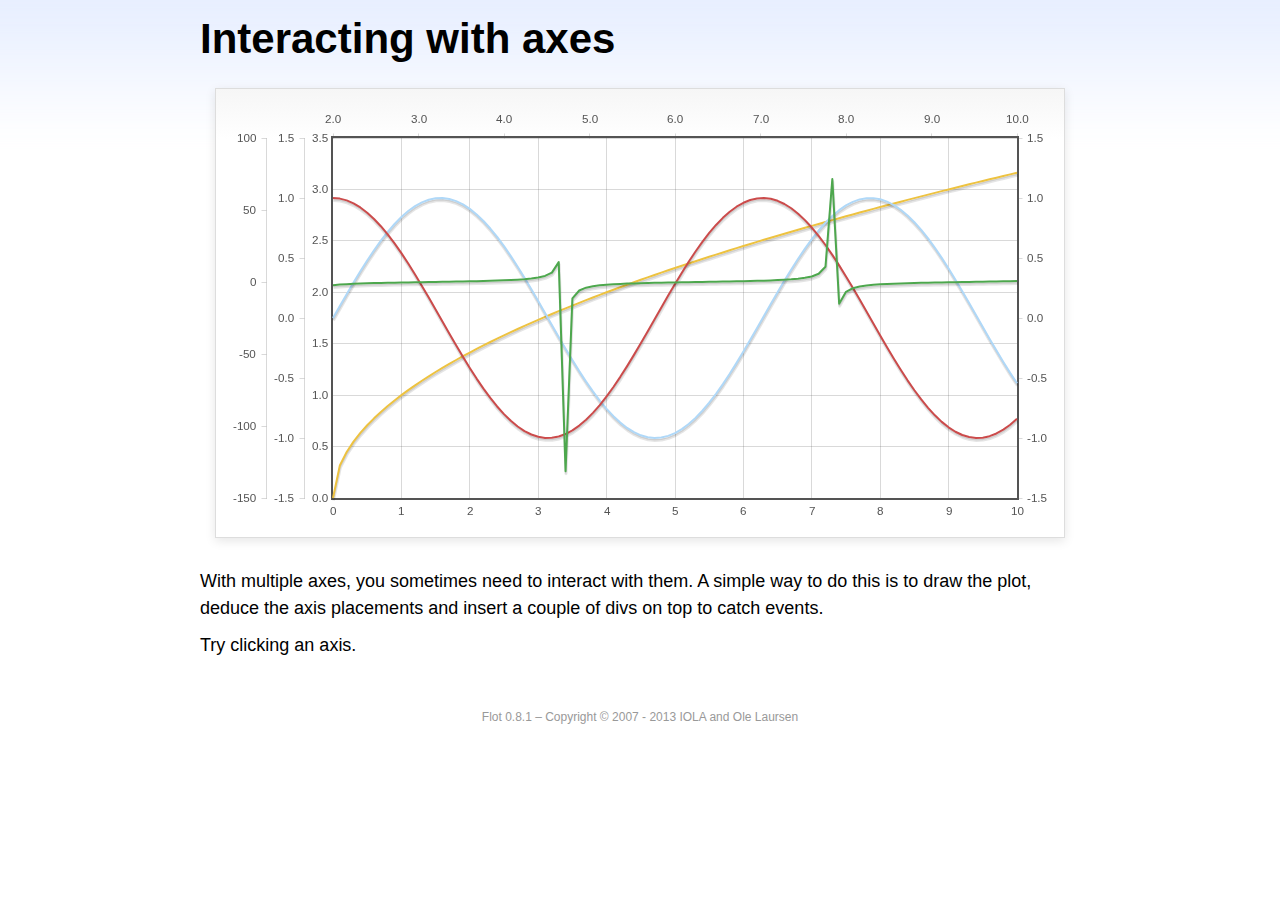
<file: admin/assets/flot/examples/axes-interacting/index.html>
<!DOCTYPE html PUBLIC "-//W3C//DTD HTML 4.01//EN" "http://www.w3.org/TR/html4/strict.dtd">
<html>
<head>
	<meta http-equiv="Content-Type" content="text/html; charset=utf-8">
	<title>Flot Examples: Interacting with axes</title>
	<link href="../examples.css" rel="stylesheet" type="text/css">
	<!--[if lte IE 8]><script language="javascript" type="text/javascript" src="../../excanvas.min.js"></script><![endif]-->
	<script language="javascript" type="text/javascript" src="../../jquery.js"></script>
	<script language="javascript" type="text/javascript" src="../../jquery.flot.js"></script>
	<script type="text/javascript">

	$(function() {

		function generate(start, end, fn) {
			var res = [];
			for (var i = 0; i <= 100; ++i) {
				var x = start + i / 100 * (end - start);
				res.push([x, fn(x)]);
			}
			return res;
		}

		var data = [
			{ data: generate(0, 10, function (x) { return Math.sqrt(x);}), xaxis: 1, yaxis:1 },
			{ data: generate(0, 10, function (x) { return Math.sin(x);}), xaxis: 1, yaxis:2 },
			{ data: generate(0, 10, function (x) { return Math.cos(x);}), xaxis: 1, yaxis:3 },
			{ data: generate(2, 10, function (x) { return Math.tan(x);}), xaxis: 2, yaxis: 4 }
		];

		var plot = $.plot("#placeholder", data, {
			xaxes: [
				{ position: 'bottom' },
				{ position: 'top'}
			],
			yaxes: [
				{ position: 'left' },
				{ position: 'left' },
				{ position: 'right' },
				{ position: 'left' }
			]
		});

		// Create a div for each axis

		$.each(plot.getAxes(), function (i, axis) {
			if (!axis.show)
				return;

			var box = axis.box;

			$("<div class='axisTarget' style='position:absolute; left:" + box.left + "px; top:" + box.top + "px; width:" + box.width +  "px; height:" + box.height + "px'></div>")
				.data("axis.direction", axis.direction)
				.data("axis.n", axis.n)
				.css({ backgroundColor: "#f00", opacity: 0, cursor: "pointer" })
				.appendTo(plot.getPlaceholder())
				.hover(
					function () { $(this).css({ opacity: 0.10 }) },
					function () { $(this).css({ opacity: 0 }) }
				)
				.click(function () {
					$("#click").text("You clicked the " + axis.direction + axis.n + "axis!")
				});
		});

		// Add the Flot version string to the footer

		$("#footer").prepend("Flot " + $.plot.version + " &ndash; ");
	});

	</script>
</head>
<body>

	<div id="header">
		<h2>Interacting with axes</h2>
	</div>

	<div id="content">

		<div class="demo-container">
			<div id="placeholder" class="demo-placeholder"></div>
		</div>

		<p>With multiple axes, you sometimes need to interact with them. A simple way to do this is to draw the plot, deduce the axis placements and insert a couple of divs on top to catch events.</p>

		<p>Try clicking an axis.</p>

		<p id="click"></p>

	</div>

	<div id="footer">
		Copyright &copy; 2007 - 2013 IOLA and Ole Laursen
	</div>

</body>
</html>
</file>
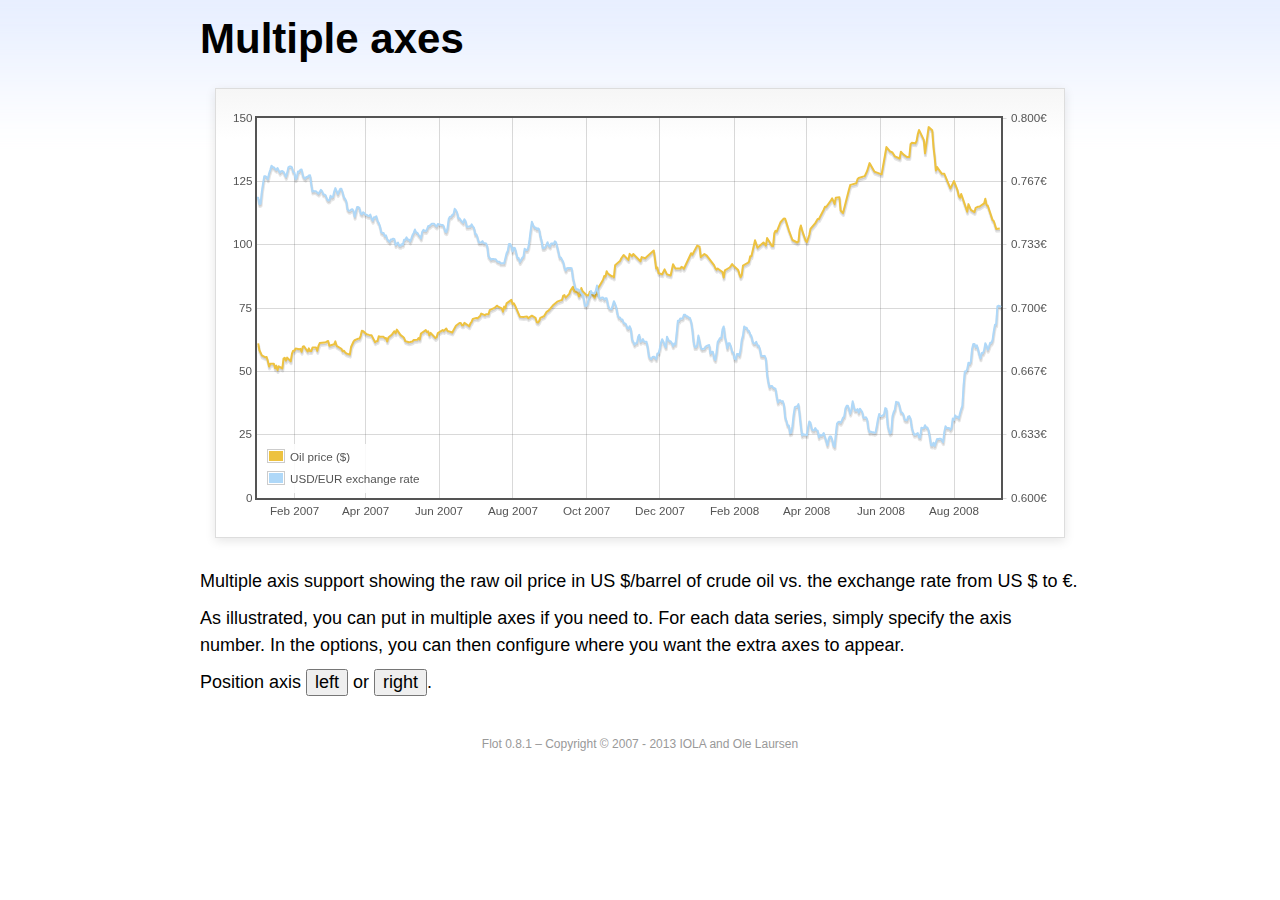
<file: admin/assets/flot/examples/axes-multiple/index.html>
<!DOCTYPE html PUBLIC "-//W3C//DTD HTML 4.01//EN" "http://www.w3.org/TR/html4/strict.dtd">
<html>
<head>
	<meta http-equiv="Content-Type" content="text/html; charset=utf-8">
	<title>Flot Examples: Multiple Axes</title>
	<link href="../examples.css" rel="stylesheet" type="text/css">
	<!--[if lte IE 8]><script language="javascript" type="text/javascript" src="../../excanvas.min.js"></script><![endif]-->
	<script language="javascript" type="text/javascript" src="../../jquery.js"></script>
	<script language="javascript" type="text/javascript" src="../../jquery.flot.js"></script>
	<script language="javascript" type="text/javascript" src="../../jquery.flot.time.js"></script>
	<script type="text/javascript">

	$(function() {

		var oilprices = [[1167692400000,61.05], [1167778800000,58.32], [1167865200000,57.35], [1167951600000,56.31], [1168210800000,55.55], [1168297200000,55.64], [1168383600000,54.02], [1168470000000,51.88], [1168556400000,52.99], [1168815600000,52.99], [1168902000000,51.21], [1168988400000,52.24], [1169074800000,50.48], [1169161200000,51.99], [1169420400000,51.13], [1169506800000,55.04], [1169593200000,55.37], [1169679600000,54.23], [1169766000000,55.42], [1170025200000,54.01], [1170111600000,56.97], [1170198000000,58.14], [1170284400000,58.14], [1170370800000,59.02], [1170630000000,58.74], [1170716400000,58.88], [1170802800000,57.71], [1170889200000,59.71], [1170975600000,59.89], [1171234800000,57.81], [1171321200000,59.06], [1171407600000,58.00], [1171494000000,57.99], [1171580400000,59.39], [1171839600000,59.39], [1171926000000,58.07], [1172012400000,60.07], [1172098800000,61.14], [1172444400000,61.39], [1172530800000,61.46], [1172617200000,61.79], [1172703600000,62.00], [1172790000000,60.07], [1173135600000,60.69], [1173222000000,61.82], [1173308400000,60.05], [1173654000000,58.91], [1173740400000,57.93], [1173826800000,58.16], [1173913200000,57.55], [1173999600000,57.11], [1174258800000,56.59], [1174345200000,59.61], [1174518000000,61.69], [1174604400000,62.28], [1174860000000,62.91], [1174946400000,62.93], [1175032800000,64.03], [1175119200000,66.03], [1175205600000,65.87], [1175464800000,64.64], [1175637600000,64.38], [1175724000000,64.28], [1175810400000,64.28], [1176069600000,61.51], [1176156000000,61.89], [1176242400000,62.01], [1176328800000,63.85], [1176415200000,63.63], [1176674400000,63.61], [1176760800000,63.10], [1176847200000,63.13], [1176933600000,61.83], [1177020000000,63.38], [1177279200000,64.58], [1177452000000,65.84], [1177538400000,65.06], [1177624800000,66.46], [1177884000000,64.40], [1178056800000,63.68], [1178143200000,63.19], [1178229600000,61.93], [1178488800000,61.47], [1178575200000,61.55], [1178748000000,61.81], [1178834400000,62.37], [1179093600000,62.46], [1179180000000,63.17], [1179266400000,62.55], [1179352800000,64.94], [1179698400000,66.27], [1179784800000,65.50], [1179871200000,65.77], [1179957600000,64.18], [1180044000000,65.20], [1180389600000,63.15], [1180476000000,63.49], [1180562400000,65.08], [1180908000000,66.30], [1180994400000,65.96], [1181167200000,66.93], [1181253600000,65.98], [1181599200000,65.35], [1181685600000,66.26], [1181858400000,68.00], [1182117600000,69.09], [1182204000000,69.10], [1182290400000,68.19], [1182376800000,68.19], [1182463200000,69.14], [1182722400000,68.19], [1182808800000,67.77], [1182895200000,68.97], [1182981600000,69.57], [1183068000000,70.68], [1183327200000,71.09], [1183413600000,70.92], [1183586400000,71.81], [1183672800000,72.81], [1183932000000,72.19], [1184018400000,72.56], [1184191200000,72.50], [1184277600000,74.15], [1184623200000,75.05], [1184796000000,75.92], [1184882400000,75.57], [1185141600000,74.89], [1185228000000,73.56], [1185314400000,75.57], [1185400800000,74.95], [1185487200000,76.83], [1185832800000,78.21], [1185919200000,76.53], [1186005600000,76.86], [1186092000000,76.00], [1186437600000,71.59], [1186696800000,71.47], [1186956000000,71.62], [1187042400000,71.00], [1187301600000,71.98], [1187560800000,71.12], [1187647200000,69.47], [1187733600000,69.26], [1187820000000,69.83], [1187906400000,71.09], [1188165600000,71.73], [1188338400000,73.36], [1188511200000,74.04], [1188856800000,76.30], [1189116000000,77.49], [1189461600000,78.23], [1189548000000,79.91], [1189634400000,80.09], [1189720800000,79.10], [1189980000000,80.57], [1190066400000,81.93], [1190239200000,83.32], [1190325600000,81.62], [1190584800000,80.95], [1190671200000,79.53], [1190757600000,80.30], [1190844000000,82.88], [1190930400000,81.66], [1191189600000,80.24], [1191276000000,80.05], [1191362400000,79.94], [1191448800000,81.44], [1191535200000,81.22], [1191794400000,79.02], [1191880800000,80.26], [1191967200000,80.30], [1192053600000,83.08], [1192140000000,83.69], [1192399200000,86.13], [1192485600000,87.61], [1192572000000,87.40], [1192658400000,89.47], [1192744800000,88.60], [1193004000000,87.56], [1193090400000,87.56], [1193176800000,87.10], [1193263200000,91.86], [1193612400000,93.53], [1193698800000,94.53], [1193871600000,95.93], [1194217200000,93.98], [1194303600000,96.37], [1194476400000,95.46], [1194562800000,96.32], [1195081200000,93.43], [1195167600000,95.10], [1195426800000,94.64], [1195513200000,95.10], [1196031600000,97.70], [1196118000000,94.42], [1196204400000,90.62], [1196290800000,91.01], [1196377200000,88.71], [1196636400000,88.32], [1196809200000,90.23], [1196982000000,88.28], [1197241200000,87.86], [1197327600000,90.02], [1197414000000,92.25], [1197586800000,90.63], [1197846000000,90.63], [1197932400000,90.49], [1198018800000,91.24], [1198105200000,91.06], [1198191600000,90.49], [1198710000000,96.62], [1198796400000,96.00], [1199142000000,99.62], [1199314800000,99.18], [1199401200000,95.09], [1199660400000,96.33], [1199833200000,95.67], [1200351600000,91.90], [1200438000000,90.84], [1200524400000,90.13], [1200610800000,90.57], [1200956400000,89.21], [1201042800000,86.99], [1201129200000,89.85], [1201474800000,90.99], [1201561200000,91.64], [1201647600000,92.33], [1201734000000,91.75], [1202079600000,90.02], [1202166000000,88.41], [1202252400000,87.14], [1202338800000,88.11], [1202425200000,91.77], [1202770800000,92.78], [1202857200000,93.27], [1202943600000,95.46], [1203030000000,95.46], [1203289200000,101.74], [1203462000000,98.81], [1203894000000,100.88], [1204066800000,99.64], [1204153200000,102.59], [1204239600000,101.84], [1204498800000,99.52], [1204585200000,99.52], [1204671600000,104.52], [1204758000000,105.47], [1204844400000,105.15], [1205103600000,108.75], [1205276400000,109.92], [1205362800000,110.33], [1205449200000,110.21], [1205708400000,105.68], [1205967600000,101.84], [1206313200000,100.86], [1206399600000,101.22], [1206486000000,105.90], [1206572400000,107.58], [1206658800000,105.62], [1206914400000,101.58], [1207000800000,100.98], [1207173600000,103.83], [1207260000000,106.23], [1207605600000,108.50], [1207778400000,110.11], [1207864800000,110.14], [1208210400000,113.79], [1208296800000,114.93], [1208383200000,114.86], [1208728800000,117.48], [1208815200000,118.30], [1208988000000,116.06], [1209074400000,118.52], [1209333600000,118.75], [1209420000000,113.46], [1209592800000,112.52], [1210024800000,121.84], [1210111200000,123.53], [1210197600000,123.69], [1210543200000,124.23], [1210629600000,125.80], [1210716000000,126.29], [1211148000000,127.05], [1211320800000,129.07], [1211493600000,132.19], [1211839200000,128.85], [1212357600000,127.76], [1212703200000,138.54], [1212962400000,136.80], [1213135200000,136.38], [1213308000000,134.86], [1213653600000,134.01], [1213740000000,136.68], [1213912800000,135.65], [1214172000000,134.62], [1214258400000,134.62], [1214344800000,134.62], [1214431200000,139.64], [1214517600000,140.21], [1214776800000,140.00], [1214863200000,140.97], [1214949600000,143.57], [1215036000000,145.29], [1215381600000,141.37], [1215468000000,136.04], [1215727200000,146.40], [1215986400000,145.18], [1216072800000,138.74], [1216159200000,134.60], [1216245600000,129.29], [1216332000000,130.65], [1216677600000,127.95], [1216850400000,127.95], [1217282400000,122.19], [1217455200000,124.08], [1217541600000,125.10], [1217800800000,121.41], [1217887200000,119.17], [1217973600000,118.58], [1218060000000,120.02], [1218405600000,114.45], [1218492000000,113.01], [1218578400000,116.00], [1218751200000,113.77], [1219010400000,112.87], [1219096800000,114.53], [1219269600000,114.98], [1219356000000,114.98], [1219701600000,116.27], [1219788000000,118.15], [1219874400000,115.59], [1219960800000,115.46], [1220306400000,109.71], [1220392800000,109.35], [1220565600000,106.23], [1220824800000,106.34]];

		var exchangerates = [[1167606000000,0.7580], [1167692400000,0.7580], [1167778800000,0.75470], [1167865200000,0.75490], [1167951600000,0.76130], [1168038000000,0.76550], [1168124400000,0.76930], [1168210800000,0.76940], [1168297200000,0.76880], [1168383600000,0.76780], [1168470000000,0.77080], [1168556400000,0.77270], [1168642800000,0.77490], [1168729200000,0.77410], [1168815600000,0.77410], [1168902000000,0.77320], [1168988400000,0.77270], [1169074800000,0.77370], [1169161200000,0.77240], [1169247600000,0.77120], [1169334000000,0.7720], [1169420400000,0.77210], [1169506800000,0.77170], [1169593200000,0.77040], [1169679600000,0.7690], [1169766000000,0.77110], [1169852400000,0.7740], [1169938800000,0.77450], [1170025200000,0.77450], [1170111600000,0.7740], [1170198000000,0.77160], [1170284400000,0.77130], [1170370800000,0.76780], [1170457200000,0.76880], [1170543600000,0.77180], [1170630000000,0.77180], [1170716400000,0.77280], [1170802800000,0.77290], [1170889200000,0.76980], [1170975600000,0.76850], [1171062000000,0.76810], [1171148400000,0.7690], [1171234800000,0.7690], [1171321200000,0.76980], [1171407600000,0.76990], [1171494000000,0.76510], [1171580400000,0.76130], [1171666800000,0.76160], [1171753200000,0.76140], [1171839600000,0.76140], [1171926000000,0.76070], [1172012400000,0.76020], [1172098800000,0.76110], [1172185200000,0.76220], [1172271600000,0.76150], [1172358000000,0.75980], [1172444400000,0.75980], [1172530800000,0.75920], [1172617200000,0.75730], [1172703600000,0.75660], [1172790000000,0.75670], [1172876400000,0.75910], [1172962800000,0.75820], [1173049200000,0.75850], [1173135600000,0.76130], [1173222000000,0.76310], [1173308400000,0.76150], [1173394800000,0.760], [1173481200000,0.76130], [1173567600000,0.76270], [1173654000000,0.76270], [1173740400000,0.76080], [1173826800000,0.75830], [1173913200000,0.75750], [1173999600000,0.75620], [1174086000000,0.7520], [1174172400000,0.75120], [1174258800000,0.75120], [1174345200000,0.75170], [1174431600000,0.7520], [1174518000000,0.75110], [1174604400000,0.7480], [1174690800000,0.75090], [1174777200000,0.75310], [1174860000000,0.75310], [1174946400000,0.75270], [1175032800000,0.74980], [1175119200000,0.74930], [1175205600000,0.75040], [1175292000000,0.750], [1175378400000,0.74910], [1175464800000,0.74910], [1175551200000,0.74850], [1175637600000,0.74840], [1175724000000,0.74920], [1175810400000,0.74710], [1175896800000,0.74590], [1175983200000,0.74770], [1176069600000,0.74770], [1176156000000,0.74830], [1176242400000,0.74580], [1176328800000,0.74480], [1176415200000,0.7430], [1176501600000,0.73990], [1176588000000,0.73950], [1176674400000,0.73950], [1176760800000,0.73780], [1176847200000,0.73820], [1176933600000,0.73620], [1177020000000,0.73550], [1177106400000,0.73480], [1177192800000,0.73610], [1177279200000,0.73610], [1177365600000,0.73650], [1177452000000,0.73620], [1177538400000,0.73310], [1177624800000,0.73390], [1177711200000,0.73440], [1177797600000,0.73270], [1177884000000,0.73270], [1177970400000,0.73360], [1178056800000,0.73330], [1178143200000,0.73590], [1178229600000,0.73590], [1178316000000,0.73720], [1178402400000,0.7360], [1178488800000,0.7360], [1178575200000,0.7350], [1178661600000,0.73650], [1178748000000,0.73840], [1178834400000,0.73950], [1178920800000,0.74130], [1179007200000,0.73970], [1179093600000,0.73960], [1179180000000,0.73850], [1179266400000,0.73780], [1179352800000,0.73660], [1179439200000,0.740], [1179525600000,0.74110], [1179612000000,0.74060], [1179698400000,0.74050], [1179784800000,0.74140], [1179871200000,0.74310], [1179957600000,0.74310], [1180044000000,0.74380], [1180130400000,0.74430], [1180216800000,0.74430], [1180303200000,0.74430], [1180389600000,0.74340], [1180476000000,0.74290], [1180562400000,0.74420], [1180648800000,0.7440], [1180735200000,0.74390], [1180821600000,0.74370], [1180908000000,0.74370], [1180994400000,0.74290], [1181080800000,0.74030], [1181167200000,0.73990], [1181253600000,0.74180], [1181340000000,0.74680], [1181426400000,0.7480], [1181512800000,0.7480], [1181599200000,0.7490], [1181685600000,0.74940], [1181772000000,0.75220], [1181858400000,0.75150], [1181944800000,0.75020], [1182031200000,0.74720], [1182117600000,0.74720], [1182204000000,0.74620], [1182290400000,0.74550], [1182376800000,0.74490], [1182463200000,0.74670], [1182549600000,0.74580], [1182636000000,0.74270], [1182722400000,0.74270], [1182808800000,0.7430], [1182895200000,0.74290], [1182981600000,0.7440], [1183068000000,0.7430], [1183154400000,0.74220], [1183240800000,0.73880], [1183327200000,0.73880], [1183413600000,0.73690], [1183500000000,0.73450], [1183586400000,0.73450], [1183672800000,0.73450], [1183759200000,0.73520], [1183845600000,0.73410], [1183932000000,0.73410], [1184018400000,0.7340], [1184104800000,0.73240], [1184191200000,0.72720], [1184277600000,0.72640], [1184364000000,0.72550], [1184450400000,0.72580], [1184536800000,0.72580], [1184623200000,0.72560], [1184709600000,0.72570], [1184796000000,0.72470], [1184882400000,0.72430], [1184968800000,0.72440], [1185055200000,0.72350], [1185141600000,0.72350], [1185228000000,0.72350], [1185314400000,0.72350], [1185400800000,0.72620], [1185487200000,0.72880], [1185573600000,0.73010], [1185660000000,0.73370], [1185746400000,0.73370], [1185832800000,0.73240], [1185919200000,0.72970], [1186005600000,0.73170], [1186092000000,0.73150], [1186178400000,0.72880], [1186264800000,0.72630], [1186351200000,0.72630], [1186437600000,0.72420], [1186524000000,0.72530], [1186610400000,0.72640], [1186696800000,0.7270], [1186783200000,0.73120], [1186869600000,0.73050], [1186956000000,0.73050], [1187042400000,0.73180], [1187128800000,0.73580], [1187215200000,0.74090], [1187301600000,0.74540], [1187388000000,0.74370], [1187474400000,0.74240], [1187560800000,0.74240], [1187647200000,0.74150], [1187733600000,0.74190], [1187820000000,0.74140], [1187906400000,0.73770], [1187992800000,0.73550], [1188079200000,0.73150], [1188165600000,0.73150], [1188252000000,0.7320], [1188338400000,0.73320], [1188424800000,0.73460], [1188511200000,0.73280], [1188597600000,0.73230], [1188684000000,0.7340], [1188770400000,0.7340], [1188856800000,0.73360], [1188943200000,0.73510], [1189029600000,0.73460], [1189116000000,0.73210], [1189202400000,0.72940], [1189288800000,0.72660], [1189375200000,0.72660], [1189461600000,0.72540], [1189548000000,0.72420], [1189634400000,0.72130], [1189720800000,0.71970], [1189807200000,0.72090], [1189893600000,0.7210], [1189980000000,0.7210], [1190066400000,0.7210], [1190152800000,0.72090], [1190239200000,0.71590], [1190325600000,0.71330], [1190412000000,0.71050], [1190498400000,0.70990], [1190584800000,0.70990], [1190671200000,0.70930], [1190757600000,0.70930], [1190844000000,0.70760], [1190930400000,0.7070], [1191016800000,0.70490], [1191103200000,0.70120], [1191189600000,0.70110], [1191276000000,0.70190], [1191362400000,0.70460], [1191448800000,0.70630], [1191535200000,0.70890], [1191621600000,0.70770], [1191708000000,0.70770], [1191794400000,0.70770], [1191880800000,0.70910], [1191967200000,0.71180], [1192053600000,0.70790], [1192140000000,0.70530], [1192226400000,0.7050], [1192312800000,0.70550], [1192399200000,0.70550], [1192485600000,0.70450], [1192572000000,0.70510], [1192658400000,0.70510], [1192744800000,0.70170], [1192831200000,0.70], [1192917600000,0.69950], [1193004000000,0.69940], [1193090400000,0.70140], [1193176800000,0.70360], [1193263200000,0.70210], [1193349600000,0.70020], [1193436000000,0.69670], [1193522400000,0.6950], [1193612400000,0.6950], [1193698800000,0.69390], [1193785200000,0.6940], [1193871600000,0.69220], [1193958000000,0.69190], [1194044400000,0.69140], [1194130800000,0.68940], [1194217200000,0.68910], [1194303600000,0.69040], [1194390000000,0.6890], [1194476400000,0.68340], [1194562800000,0.68230], [1194649200000,0.68070], [1194735600000,0.68150], [1194822000000,0.68150], [1194908400000,0.68470], [1194994800000,0.68590], [1195081200000,0.68220], [1195167600000,0.68270], [1195254000000,0.68370], [1195340400000,0.68230], [1195426800000,0.68220], [1195513200000,0.68220], [1195599600000,0.67920], [1195686000000,0.67460], [1195772400000,0.67350], [1195858800000,0.67310], [1195945200000,0.67420], [1196031600000,0.67440], [1196118000000,0.67390], [1196204400000,0.67310], [1196290800000,0.67610], [1196377200000,0.67610], [1196463600000,0.67850], [1196550000000,0.68180], [1196636400000,0.68360], [1196722800000,0.68230], [1196809200000,0.68050], [1196895600000,0.67930], [1196982000000,0.68490], [1197068400000,0.68330], [1197154800000,0.68250], [1197241200000,0.68250], [1197327600000,0.68160], [1197414000000,0.67990], [1197500400000,0.68130], [1197586800000,0.68090], [1197673200000,0.68680], [1197759600000,0.69330], [1197846000000,0.69330], [1197932400000,0.69450], [1198018800000,0.69440], [1198105200000,0.69460], [1198191600000,0.69640], [1198278000000,0.69650], [1198364400000,0.69560], [1198450800000,0.69560], [1198537200000,0.6950], [1198623600000,0.69480], [1198710000000,0.69280], [1198796400000,0.68870], [1198882800000,0.68240], [1198969200000,0.67940], [1199055600000,0.67940], [1199142000000,0.68030], [1199228400000,0.68550], [1199314800000,0.68240], [1199401200000,0.67910], [1199487600000,0.67830], [1199574000000,0.67850], [1199660400000,0.67850], [1199746800000,0.67970], [1199833200000,0.680], [1199919600000,0.68030], [1200006000000,0.68050], [1200092400000,0.6760], [1200178800000,0.6770], [1200265200000,0.6770], [1200351600000,0.67360], [1200438000000,0.67260], [1200524400000,0.67640], [1200610800000,0.68210], [1200697200000,0.68310], [1200783600000,0.68420], [1200870000000,0.68420], [1200956400000,0.68870], [1201042800000,0.69030], [1201129200000,0.68480], [1201215600000,0.68240], [1201302000000,0.67880], [1201388400000,0.68140], [1201474800000,0.68140], [1201561200000,0.67970], [1201647600000,0.67690], [1201734000000,0.67650], [1201820400000,0.67330], [1201906800000,0.67290], [1201993200000,0.67580], [1202079600000,0.67580], [1202166000000,0.6750], [1202252400000,0.6780], [1202338800000,0.68330], [1202425200000,0.68560], [1202511600000,0.69030], [1202598000000,0.68960], [1202684400000,0.68960], [1202770800000,0.68820], [1202857200000,0.68790], [1202943600000,0.68620], [1203030000000,0.68520], [1203116400000,0.68230], [1203202800000,0.68130], [1203289200000,0.68130], [1203375600000,0.68220], [1203462000000,0.68020], [1203548400000,0.68020], [1203634800000,0.67840], [1203721200000,0.67480], [1203807600000,0.67470], [1203894000000,0.67470], [1203980400000,0.67480], [1204066800000,0.67330], [1204153200000,0.6650], [1204239600000,0.66110], [1204326000000,0.65830], [1204412400000,0.6590], [1204498800000,0.6590], [1204585200000,0.65810], [1204671600000,0.65780], [1204758000000,0.65740], [1204844400000,0.65320], [1204930800000,0.65020], [1205017200000,0.65140], [1205103600000,0.65140], [1205190000000,0.65070], [1205276400000,0.6510], [1205362800000,0.64890], [1205449200000,0.64240], [1205535600000,0.64060], [1205622000000,0.63820], [1205708400000,0.63820], [1205794800000,0.63410], [1205881200000,0.63440], [1205967600000,0.63780], [1206054000000,0.64390], [1206140400000,0.64780], [1206226800000,0.64810], [1206313200000,0.64810], [1206399600000,0.64940], [1206486000000,0.64380], [1206572400000,0.63770], [1206658800000,0.63290], [1206745200000,0.63360], [1206831600000,0.63330], [1206914400000,0.63330], [1207000800000,0.6330], [1207087200000,0.63710], [1207173600000,0.64030], [1207260000000,0.63960], [1207346400000,0.63640], [1207432800000,0.63560], [1207519200000,0.63560], [1207605600000,0.63680], [1207692000000,0.63570], [1207778400000,0.63540], [1207864800000,0.6320], [1207951200000,0.63320], [1208037600000,0.63280], [1208124000000,0.63310], [1208210400000,0.63420], [1208296800000,0.63210], [1208383200000,0.63020], [1208469600000,0.62780], [1208556000000,0.63080], [1208642400000,0.63240], [1208728800000,0.63240], [1208815200000,0.63070], [1208901600000,0.62770], [1208988000000,0.62690], [1209074400000,0.63350], [1209160800000,0.63920], [1209247200000,0.640], [1209333600000,0.64010], [1209420000000,0.63960], [1209506400000,0.64070], [1209592800000,0.64230], [1209679200000,0.64290], [1209765600000,0.64720], [1209852000000,0.64850], [1209938400000,0.64860], [1210024800000,0.64670], [1210111200000,0.64440], [1210197600000,0.64670], [1210284000000,0.65090], [1210370400000,0.64780], [1210456800000,0.64610], [1210543200000,0.64610], [1210629600000,0.64680], [1210716000000,0.64490], [1210802400000,0.6470], [1210888800000,0.64610], [1210975200000,0.64520], [1211061600000,0.64220], [1211148000000,0.64220], [1211234400000,0.64250], [1211320800000,0.64140], [1211407200000,0.63660], [1211493600000,0.63460], [1211580000000,0.6350], [1211666400000,0.63460], [1211752800000,0.63460], [1211839200000,0.63430], [1211925600000,0.63460], [1212012000000,0.63790], [1212098400000,0.64160], [1212184800000,0.64420], [1212271200000,0.64310], [1212357600000,0.64310], [1212444000000,0.64350], [1212530400000,0.6440], [1212616800000,0.64730], [1212703200000,0.64690], [1212789600000,0.63860], [1212876000000,0.63560], [1212962400000,0.6340], [1213048800000,0.63460], [1213135200000,0.6430], [1213221600000,0.64520], [1213308000000,0.64670], [1213394400000,0.65060], [1213480800000,0.65040], [1213567200000,0.65030], [1213653600000,0.64810], [1213740000000,0.64510], [1213826400000,0.6450], [1213912800000,0.64410], [1213999200000,0.64140], [1214085600000,0.64090], [1214172000000,0.64090], [1214258400000,0.64280], [1214344800000,0.64310], [1214431200000,0.64180], [1214517600000,0.63710], [1214604000000,0.63490], [1214690400000,0.63330], [1214776800000,0.63340], [1214863200000,0.63380], [1214949600000,0.63420], [1215036000000,0.6320], [1215122400000,0.63180], [1215208800000,0.6370], [1215295200000,0.63680], [1215381600000,0.63680], [1215468000000,0.63830], [1215554400000,0.63710], [1215640800000,0.63710], [1215727200000,0.63550], [1215813600000,0.6320], [1215900000000,0.62770], [1215986400000,0.62760], [1216072800000,0.62910], [1216159200000,0.62740], [1216245600000,0.62930], [1216332000000,0.63110], [1216418400000,0.6310], [1216504800000,0.63120], [1216591200000,0.63120], [1216677600000,0.63040], [1216764000000,0.62940], [1216850400000,0.63480], [1216936800000,0.63780], [1217023200000,0.63680], [1217109600000,0.63680], [1217196000000,0.63680], [1217282400000,0.6360], [1217368800000,0.6370], [1217455200000,0.64180], [1217541600000,0.64110], [1217628000000,0.64350], [1217714400000,0.64270], [1217800800000,0.64270], [1217887200000,0.64190], [1217973600000,0.64460], [1218060000000,0.64680], [1218146400000,0.64870], [1218232800000,0.65940], [1218319200000,0.66660], [1218405600000,0.66660], [1218492000000,0.66780], [1218578400000,0.67120], [1218664800000,0.67050], [1218751200000,0.67180], [1218837600000,0.67840], [1218924000000,0.68110], [1219010400000,0.68110], [1219096800000,0.67940], [1219183200000,0.68040], [1219269600000,0.67810], [1219356000000,0.67560], [1219442400000,0.67350], [1219528800000,0.67630], [1219615200000,0.67620], [1219701600000,0.67770], [1219788000000,0.68150], [1219874400000,0.68020], [1219960800000,0.6780], [1220047200000,0.67960], [1220133600000,0.68170], [1220220000000,0.68170], [1220306400000,0.68320], [1220392800000,0.68770], [1220479200000,0.69120], [1220565600000,0.69140], [1220652000000,0.70090], [1220738400000,0.70120], [1220824800000,0.7010], [1220911200000,0.70050]];

		function euroFormatter(v, axis) {
			return v.toFixed(axis.tickDecimals) + "€";
		}

		function doPlot(position) {
			$.plot("#placeholder", [
				{ data: oilprices, label: "Oil price ($)" },
				{ data: exchangerates, label: "USD/EUR exchange rate", yaxis: 2 }
			], {
				xaxes: [ { mode: "time" } ],
				yaxes: [ { min: 0 }, {
					// align if we are to the right
					alignTicksWithAxis: position == "right" ? 1 : null,
					position: position,
					tickFormatter: euroFormatter
				} ],
				legend: { position: "sw" }
			});
		}

		doPlot("right");

		$("button").click(function () {
			doPlot($(this).text());
		});

		// Add the Flot version string to the footer

		$("#footer").prepend("Flot " + $.plot.version + " &ndash; ");
	});

	</script>
</head>
<body>

	<div id="header">
		<h2>Multiple axes</h2>
	</div>

	<div id="content">

		<div class="demo-container">
			<div id="placeholder" class="demo-placeholder"></div>
		</div>

		<p>Multiple axis support showing the raw oil price in US $/barrel of crude oil vs. the exchange rate from US $ to €.</p>

		<p>As illustrated, you can put in multiple axes if you need to. For each data series, simply specify the axis number. In the options, you can then configure where you want the extra axes to appear.</p>

		<p>Position axis <button>left</button> or <button>right</button>.</p>

	</div>

	<div id="footer">
		Copyright &copy; 2007 - 2013 IOLA and Ole Laursen
	</div>

</body>
</html>
</file>
<file: admin/assets/styles.css>
/** Home Page **/
body {
	padding-top: 60px;
	padding-bottom: 40px;
	background-color: #f5f5f5;
}

/** Login Page **/
#login {
    padding-top: 40px;
    padding-bottom: 40px;
}

#login .form-signin {
    max-width: 300px;
    padding: 19px 29px 29px;
    margin: 0 auto 20px;
    background-color: #fff;
    border: 1px solid #e5e5e5;
    -webkit-border-radius: 5px;
       -moz-border-radius: 5px;
            border-radius: 5px;
    -webkit-box-shadow: 0 1px 2px rgba(0,0,0,.05);
       -moz-box-shadow: 0 1px 2px rgba(0,0,0,.05);
            box-shadow: 0 1px 2px rgba(0,0,0,.05);
}
#login .form-signin .form-signin-heading,
#login .form-signin .checkbox {
    margin-bottom: 10px;
}
#login .form-signin input[type="text"],
#login .form-signin input[type="password"] {
    font-size: 16px;
    height: auto;
    margin-bottom: 15px;
    padding: 7px 9px;
}

/** 2 level sub menu **/
.dropdown-menu-with-subs .sub-menu {
  left: 100%;
  position: absolute;
  top: 0;
  visibility: hidden;
  margin-top: -1px;
}

.dropdown-menu-with-subs li:hover .sub-menu {
  visibility: visible;
  display: block;
}

.navbar .sub-menu:before {
  border-bottom: 7px solid transparent;
  border-left: none;
  border-right: 7px solid rgba(0, 0, 0, 0.2);
  border-top: 7px solid transparent;
  left: -7px;
  top: 10px;
}
.navbar .sub-menu:after {
  border-top: 6px solid transparent;
  border-left: none;
  border-right: 6px solid #fff;
  border-bottom: 6px solid transparent;
  left: 10px;
  top: 11px;
  left: -6px;
}

/** Global **/
#content {
  margin-left:0px;
}
.hide-sidebar, .show-sidebar {
  cursor: pointer;
}
.padd-bottom {
  margin-bottom: 5px;
}
.breadcrumb {
	margin: 0 0 0px;
	padding: 10px 0px;
	background-color: transparent;
}

.block {
	border: 1px solid #ccc;
	background: white;
	margin: 1em 0em;
	border-top: none;
}

.block-content {
	margin: 1em;
	min-height: .25em;
}

.block-header {
	margin-bottom: 0px;
	border-right: none;
	border-left: none;
	-webkit-border-radius: 0px;
	-moz-border-radius: 0px;
	border-radius: 0px;
}
.block-header div {
	padding-top: 10px;
}

.easyPieChart {
	margin: 0px auto;
}

.chart-bottom-heading {
	margin-top: 5px;
	text-align: center;
}

/** Side Bar **/
.bs-docs-sidenav {
  max-width: 228px;
  margin: 30px 0 0;
  padding: 0;
  background-color: #fff;
  -webkit-border-radius: 6px;
     -moz-border-radius: 6px;
          border-radius: 6px;
  -webkit-box-shadow: 0 1px 4px rgba(0,0,0,.065);
     -moz-box-shadow: 0 1px 4px rgba(0,0,0,.065);
          box-shadow: 0 1px 4px rgba(0,0,0,.065);
}
.bs-docs-sidenav > li > a {
  display: block;
  width: 190px \9;
  margin: 0 0 -1px;
  padding: 8px 14px;
  border: 1px solid #e5e5e5;
}
.bs-docs-sidenav > li:first-child > a {
  -webkit-border-radius: 6px 6px 0 0;
     -moz-border-radius: 6px 6px 0 0;
          border-radius: 6px 6px 0 0;
}
.bs-docs-sidenav > li:last-child > a {
  -webkit-border-radius: 0 0 6px 6px;
     -moz-border-radius: 0 0 6px 6px;
          border-radius: 0 0 6px 6px;
}
.bs-docs-sidenav > .active > a {
  position: relative;
  z-index: 2;
  padding: 9px 15px;
  border: 0;
  text-shadow: 0 1px 0 rgba(0,0,0,.15);
  -webkit-box-shadow: inset 1px 0 0 rgba(0,0,0,.1), inset -1px 0 0 rgba(0,0,0,.1);
     -moz-box-shadow: inset 1px 0 0 rgba(0,0,0,.1), inset -1px 0 0 rgba(0,0,0,.1);
          box-shadow: inset 1px 0 0 rgba(0,0,0,.1), inset -1px 0 0 rgba(0,0,0,.1);
}
/* Chevrons */
.bs-docs-sidenav .icon-chevron-right {
  float: right;
  margin-top: 2px;
  margin-right: -6px;
  opacity: .25;
}
.bs-docs-sidenav > li > a:hover {
  background-color: #f5f5f5;
}
.bs-docs-sidenav a:hover .icon-chevron-right {
  opacity: .5;
}
.bs-docs-sidenav .active .icon-chevron-right,
.bs-docs-sidenav .active a:hover .icon-chevron-right {
  opacity: 1;
}
.bs-docs-sidenav.affix {
  top: 40px;
}
.bs-docs-sidenav.affix-bottom {
  position: absolute;
  top: auto;
  bottom: 270px;
}

/* Icons
------------------------- */
.the-icons {
  margin-left: 0;
  list-style: none;
}
.the-icons li {
  float: left;
  width: 25%;
  line-height: 25px;
}
.the-icons i:hover {
  background-color: rgba(255,0,0,.25);
}

/* News
------------------------- */
.news-items {
    margin: 1em 0 0;
}

.news-items li {
    display: table;
    padding: 0 2em 0 1.5em;
    padding-bottom: 1em;
    margin-bottom: 1em;

    border-bottom: 1px dotted #CCC;
}

.news-items li:last-child { padding-bottom: 0; border: none; }

.news-item-date {
    display: table-cell;
}

.news-item-detail {
    display: table-cell;
}

.news-item-title {
    margin-left: 1em;
    font-size: 13px;
    font-weight: 600;
}

.news-item-date {
    width: 75px;
    vertical-align: middle;

    text-align: left;
}

.news-item-day {
    display: block;
    margin-bottom: .25em;

    font-size: 24px;
    color: rgba(8, 12, 13, 0.23);
}

.news-item-preview {
    margin-bottom: 0;
    margin-left: 1em;

    color: #777;
}

.news-item-month {
    display: block;
    padding-right: 1px;

    font-size: 12px;
    font-weight: 600;
    color: rgba(8, 12, 13, 0.23);
}
</file>
<file: admin/assets/flot/examples/examples.css>
* {	padding: 0; margin: 0; vertical-align: top; }

body {
	background: url(background.png) repeat-x;
	font: 18px/1.5em "proxima-nova", Helvetica, Arial, sans-serif;
}

a {	color: #069; }
a:hover { color: #28b; }

h2 {
	margin-top: 15px;
	font: normal 32px "omnes-pro", Helvetica, Arial, sans-serif;
}

h3 {
	margin-left: 30px;
	font: normal 26px "omnes-pro", Helvetica, Arial, sans-serif;
	color: #666;
}

p {
	margin-top: 10px;
}

button {
	font-size: 18px;
	padding: 1px 7px;
}

input {
	font-size: 18px;
}

input[type=checkbox] {
	margin: 7px;
}

#header {
	position: relative;
	width: 900px;
	margin: auto;
}

#header h2 {
	margin-left: 10px;
	vertical-align: middle;
	font-size: 42px;
	font-weight: bold;
	text-decoration: none;
	color: #000;
}

#content {
	width: 880px;
	margin: 0 auto;
	padding: 10px;
}

#footer {
	margin-top: 25px;
	margin-bottom: 10px;
	text-align: center;
	font-size: 12px;
	color: #999;
}

.demo-container {
	box-sizing: border-box;
	width: 850px;
	height: 450px;
	padding: 20px 15px 15px 15px;
	margin: 15px auto 30px auto;
	border: 1px solid #ddd;
	background: #fff;
	background: linear-gradient(#f6f6f6 0, #fff 50px);
	background: -o-linear-gradient(#f6f6f6 0, #fff 50px);
	background: -ms-linear-gradient(#f6f6f6 0, #fff 50px);
	background: -moz-linear-gradient(#f6f6f6 0, #fff 50px);
	background: -webkit-linear-gradient(#f6f6f6 0, #fff 50px);
	box-shadow: 0 3px 10px rgba(0,0,0,0.15);
	-o-box-shadow: 0 3px 10px rgba(0,0,0,0.1);
	-ms-box-shadow: 0 3px 10px rgba(0,0,0,0.1);
	-moz-box-shadow: 0 3px 10px rgba(0,0,0,0.1);
	-webkit-box-shadow: 0 3px 10px rgba(0,0,0,0.1);
}

.demo-placeholder {
	width: 100%;
	height: 100%;
	font-size: 14px;
	line-height: 1.2em;
}

.legend table {
	border-spacing: 5px;
}
</file>
<file: admin/vendors/ckeditor/samples/sample.css>
/*
Copyright (c) 2003-2013, CKSource - Frederico Knabben. All rights reserved.
For licensing, see LICENSE.md or http://ckeditor.com/license
*/

html, body, h1, h2, h3, h4, h5, h6, div, span, blockquote, p, address, form, fieldset, img, ul, ol, dl, dt, dd, li, hr, table, td, th, strong, em, sup, sub, dfn, ins, del, q, cite, var, samp, code, kbd, tt, pre
{
	line-height: 1.5em;
}

body
{
	padding: 10px 30px;
}

input, textarea, select, option, optgroup, button, td, th
{
	font-size: 100%;
}

pre, code, kbd, samp, tt
{
	font-family: monospace,monospace;
	font-size: 1em;
}

body {
    width: 960px;
    margin: 0 auto;
}

code
{
	background: #f3f3f3;
	border: 1px solid #ddd;
	padding: 1px 4px;

	-moz-border-radius: 3px;
	-webkit-border-radius: 3px;
	border-radius: 3px;
}

abbr
{
	border-bottom: 1px dotted #555;
	cursor: pointer;
}

.new
{
	background: #FF7E00;
	border: 1px solid #DA8028;
	color: #fff;
	font-size: 10px;
	font-weight: bold;
	padding: 1px 4px;
	text-shadow: 0 1px 0 #C97626;
	text-transform: uppercase;
	margin: 0 0 0 3px;

	-moz-border-radius: 3px;
	-webkit-border-radius: 3px;
	border-radius: 3px;

	-moz-box-shadow: 0 2px 3px 0 #FFA54E inset;
	-webkit-box-shadow: 0 2px 3px 0 #FFA54E inset;
	box-shadow: 0 2px 3px 0 #FFA54E inset;
}

h1.samples
{
	color: #0782C1;
	font-size: 200%;
	font-weight: normal;
	margin: 0;
	padding: 0;
}

h1.samples a
{
	color: #0782C1;
	text-decoration: none;
	border-bottom: 1px dotted #0782C1;
}

.samples a:hover
{
	border-bottom: 1px dotted #0782C1;
}

h2.samples
{
	color: #000000;
	font-size: 130%;
	margin: 15px 0 0 0;
	padding: 0;
}

p, blockquote, address, form, pre, dl, h1.samples, h2.samples
{
	margin-bottom: 15px;
}

ul.samples
{
	margin-bottom: 15px;
}

.clear
{
	clear: both;
}

fieldset
{
	margin: 0;
	padding: 10px;
}

body, input, textarea
{
	color: #333333;
	font-family: Arial, Helvetica, sans-serif;
}

body
{
	font-size: 75%;
}

a.samples
{
	color: #189DE1;
	text-decoration: none;
}

form
{
	margin: 0;
	padding: 0;
}

pre.samples
{
	background-color: #F7F7F7;
	border: 1px solid #D7D7D7;
	overflow: auto;
	padding: 0.25em;
	white-space: pre-wrap; /* CSS 2.1 */
	word-wrap: break-word; /* IE7 */
	-moz-tab-size: 4;
	-o-tab-size: 4;
	-webkit-tab-size: 4;
	tab-size: 4;
}

#footer
{
	clear: both;
	padding-top: 10px;
}

#footer hr
{
	margin: 10px 0 15px 0;
	height: 1px;
	border: solid 1px gray;
	border-bottom: none;
}

#footer p
{
	margin: 0 10px 10px 10px;
	float: left;
}

#footer #copy
{
	float: right;
}

#outputSample
{
	width: 100%;
	table-layout: fixed;
}

#outputSample thead th
{
	color: #dddddd;
	background-color: #999999;
	padding: 4px;
	white-space: nowrap;
}

#outputSample tbody th
{
	vertical-align: top;
	text-align: left;
}

#outputSample pre
{
	margin: 0;
	padding: 0;
}

.description
{
	border: 1px dotted #B7B7B7;
	margin-bottom: 10px;
	padding: 10px 10px 0;
	overflow: hidden;
}

label
{
	display: block;
	margin-bottom: 6px;
}

/**
 *	CKEditor editables are automatically set with the "cke_editable" class
 *	plus cke_editable_(inline|themed) depending on the editor type.
 */

/* Style a bit the inline editables. */
.cke_editable.cke_editable_inline
{
	cursor: pointer;
}

/* Once an editable element gets focused, the "cke_focus" class is
   added to it, so we can style it differently. */
.cke_editable.cke_editable_inline.cke_focus
{
	box-shadow: inset 0px 0px 20px 3px #ddd, inset 0 0 1px #000;
	outline: none;
	background: #eee;
	cursor: text;
}

/* Avoid pre-formatted overflows inline editable. */
.cke_editable_inline pre
{
	white-space: pre-wrap;
	word-wrap: break-word;
}

/**
 *	Samples index styles.
 */

.twoColumns,
.twoColumnsLeft,
.twoColumnsRight
{
	overflow: hidden;
}

.twoColumnsLeft,
.twoColumnsRight
{
	width: 45%;
}

.twoColumnsLeft
{
	float: left;
}

.twoColumnsRight
{
	float: right;
}

dl.samples
{
	padding: 0 0 0 40px;
}
dl.samples > dt
{
	display: list-item;
	list-style-type: disc;
	list-style-position: outside;
	margin: 0 0 3px;
}
dl.samples > dd
{
	margin: 0 0 3px;
}
.warning
{
    color: #ff0000;
	background-color: #FFCCBA;
    border: 2px dotted #ff0000;
	padding: 15px 10px;
	margin: 10px 0;
}

/* Used on inline samples */

blockquote
{
	font-style: italic;
	font-family: Georgia, Times, "Times New Roman", serif;
	padding: 2px 0;
	border-style: solid;
	border-color: #ccc;
	border-width: 0;
}

.cke_contents_ltr blockquote
{
	padding-left: 20px;
	padding-right: 8px;
	border-left-width: 5px;
}

.cke_contents_rtl blockquote
{
	padding-left: 8px;
	padding-right: 20px;
	border-right-width: 5px;
}

img.right {
    border: 1px solid #ccc;
    float: right;
    margin-left: 15px;
    padding: 5px;
}

img.left {
    border: 1px solid #ccc;
    float: left;
    margin-right: 15px;
    padding: 5px;
}
</file>
<file: admin/vendors/easypiechart/examples/style.css>
body {
    font: 13px/1.4 'Helvetica Neue', 'Helvetica','Arial', sans-serif;
    color: #333;
}

.container {
    width: 520px;
    margin: auto;
}

h1 {
    border-bottom: 1px solid #d9d9d9;
}

a {
    color: #be2221;
    text-decoration: none;
}

.chart {
    float: left;
    margin: 10px;
}

.percentage,
.label {
    text-align: center;
    color: #333;
    font-weight: 100;
    font-size: 1.2em;
    margin-bottom: 0.3em;
}

.credits {
    padding-top: 0.5em;
    clear: both;
    color: #999;
}

.credits a {
    color: #333;
}

.dark {
    background: #333;
}

.dark .percentage-light,
.dark .label {
    text-align: center;
    color: #999;
    font-weight: 100;
    font-size: 1.2em;
    margin-bottom: 0.3em;
}


.button {
  -webkit-box-shadow: inset 0 0 1px #000, inset 0 1px 0 1px rgba(255,255,255,0.2), 0 1px 1px -1px rgba(0, 0, 0, .5);
  -moz-box-shadow: inset 0 0 1px #000, inset 0 1px 0 1px rgba(255,255,255,0.2), 0 1px 1px -1px rgba(0, 0, 0, .5);
  box-shadow: inset 0 0 1px #000, inset 0 1px 0 1px rgba(255,255,255,0.2), 0 1px 1px -1px rgba(0, 0, 0, .5);
  -webkit-border-radius: 3px;
  -moz-border-radius: 3px;
  border-radius: 3px;
  padding: 6px 20px;
  font-weight: bold;
  text-transform: uppercase;
  display: block;
  margin: auto;
  max-width: 200px;
  text-align: center;
  background-color: #5c5c5c;
  background-image: -moz-linear-gradient(top, #666666, #4d4d4d);
  background-image: -ms-linear-gradient(top, #666666, #4d4d4d);
  background-image: -webkit-gradient(linear, 0 0, 0 100%, from(#666666), to(#4d4d4d));
  background-image: -webkit-linear-gradient(top, #666666, #4d4d4d);
  background-image: -o-linear-gradient(top, #666666, #4d4d4d);
  background-image: linear-gradient(top, #666666, #4d4d4d);
  background-repeat: repeat-x;
  filter: progid:DXImageTransform.Microsoft.gradient(startColorstr='#666666', endColorstr='#4d4d4d', GradientType=0);
  color: #ffffff;
  text-shadow: 0 1px 1px #333333;
}
.button:hover {
  color: #ffffff;
  text-decoration: none;
  background-color: #616161;
  background-image: -moz-linear-gradient(top, #6b6b6b, #525252);
  background-image: -ms-linear-gradient(top, #6b6b6b, #525252);
  background-image: -webkit-gradient(linear, 0 0, 0 100%, from(#6b6b6b), to(#525252));
  background-image: -webkit-linear-gradient(top, #6b6b6b, #525252);
  background-image: -o-linear-gradient(top, #6b6b6b, #525252);
  background-image: linear-gradient(top, #6b6b6b, #525252);
  background-repeat: repeat-x;
  filter: progid:DXImageTransform.Microsoft.gradient(startColorstr='#6b6b6b', endColorstr='#525252', GradientType=0);
}
.button:active {
  background-color: #575757;
  background-image: -moz-linear-gradient(top, #616161, #474747);
  background-image: -ms-linear-gradient(top, #616161, #474747);
  background-image: -webkit-gradient(linear, 0 0, 0 100%, from(#616161), to(#474747));
  background-image: -webkit-linear-gradient(top, #616161, #474747);
  background-image: -o-linear-gradient(top, #616161, #474747);
  background-image: linear-gradient(top, #616161, #474747);
  background-repeat: repeat-x;
  filter: progid:DXImageTransform.Microsoft.gradient(startColorstr='#616161', endColorstr='#474747', GradientType=0);
  -webkit-transform: translate(0, 1px);
  -moz-transform: translate(0, 1px);
  -ms-transform: translate(0, 1px);
  -o-transform: translate(0, 1px);
  transform: translate(0, 1px);
}
.button:disabled {
  background-color: #dddddd;
  background-image: -moz-linear-gradient(top, #e7e7e7, #cdcdcd);
  background-image: -ms-linear-gradient(top, #e7e7e7, #cdcdcd);
  background-image: -webkit-gradient(linear, 0 0, 0 100%, from(#e7e7e7), to(#cdcdcd));
  background-image: -webkit-linear-gradient(top, #e7e7e7, #cdcdcd);
  background-image: -o-linear-gradient(top, #e7e7e7, #cdcdcd);
  background-image: linear-gradient(top, #e7e7e7, #cdcdcd);
  background-repeat: repeat-x;
  filter: progid:DXImageTransform.Microsoft.gradient(startColorstr='#e7e7e7', endColorstr='#cdcdcd', GradientType=0);
  color: #939393;
  text-shadow: 0 1px 1px #fff;
}

@media screen and (max-device-width: 480px) {
  .container{
    width: 100%;
  }
}
</file>
